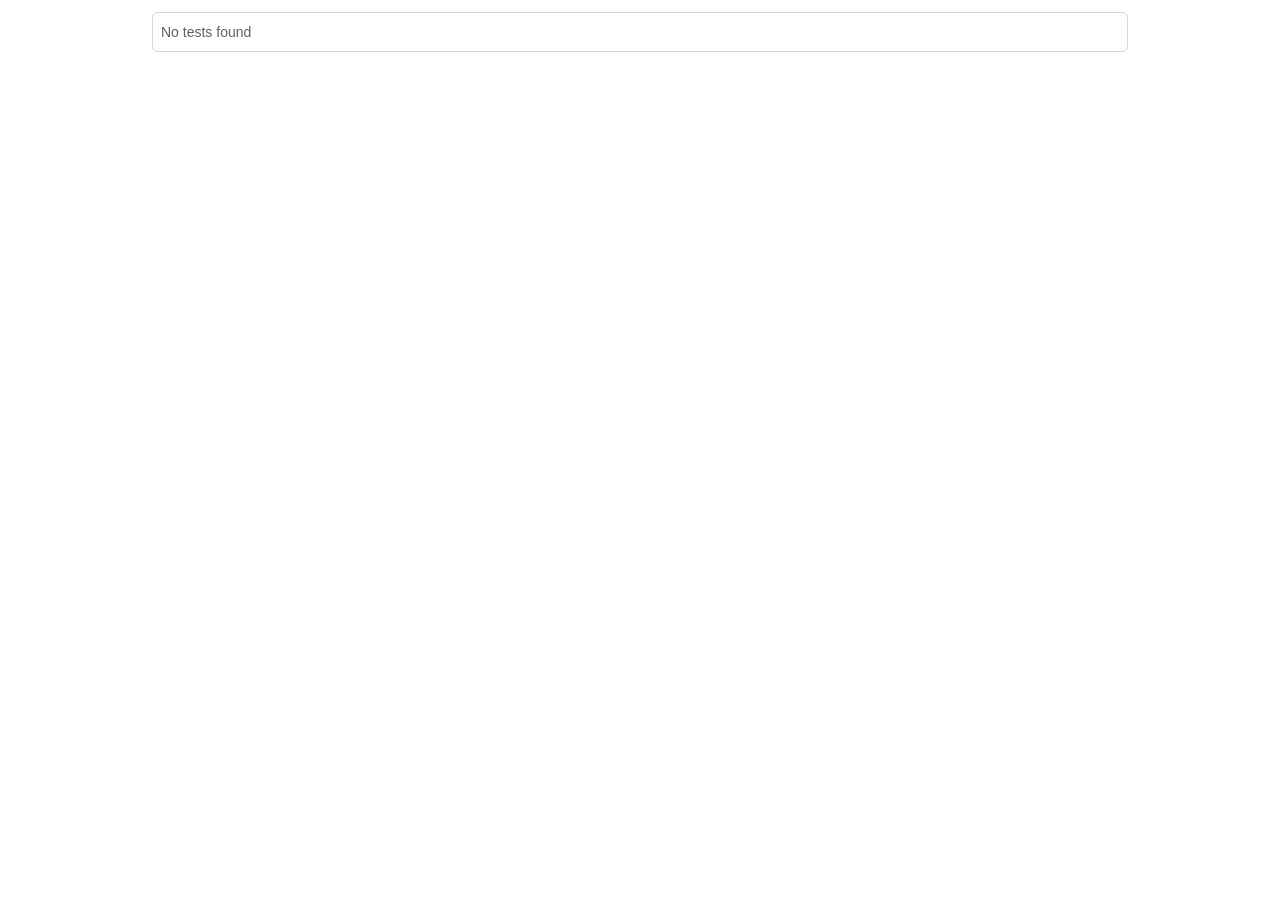
<file: node_modules/playwright-core/lib/vite/htmlReport/index.html>
<!DOCTYPE html>
<html style='scrollbar-gutter: stable both-edges;'>
  <head>
    <meta charset='UTF-8'>
    <meta name='color-scheme' content='dark light'>
    <meta name='viewport' content='width=device-width, initial-scale=1.0'>
    <title>Playwright Test Report</title>
    <script type="module" crossorigin src="./report.js"></script>
    <link rel="stylesheet" crossorigin href="./report.css">
  </head>
  <body>
    <div id='root'></div>
  </body>
</html>
</file>
<file: node_modules/playwright-core/lib/vite/htmlReport/report.css>
:root{--color-canvas-default-transparent:#fff0;--color-marketing-icon-primary:#218bff;--color-marketing-icon-secondary:#54aeff;--color-diff-blob-addition-num-text:#24292f;--color-diff-blob-addition-fg:#24292f;--color-diff-blob-addition-num-bg:#ccffd8;--color-diff-blob-addition-line-bg:#e6ffec;--color-diff-blob-addition-word-bg:#abf2bc;--color-diff-blob-deletion-num-text:#24292f;--color-diff-blob-deletion-fg:#24292f;--color-diff-blob-deletion-num-bg:#ffd7d5;--color-diff-blob-deletion-line-bg:#ffebe9;--color-diff-blob-deletion-word-bg:#ff818266;--color-diff-blob-hunk-num-bg:#54aeff66;--color-diff-blob-expander-icon:#57606a;--color-diff-blob-selected-line-highlight-mix-blend-mode:multiply;--color-diffstat-deletion-border:#1b1f2426;--color-diffstat-addition-border:#1b1f2426;--color-diffstat-addition-bg:#2da44e;--color-search-keyword-hl:#fff8c5;--color-prettylights-syntax-comment:#6e7781;--color-prettylights-syntax-constant:#0550ae;--color-prettylights-syntax-entity:#8250df;--color-prettylights-syntax-storage-modifier-import:#24292f;--color-prettylights-syntax-entity-tag:#116329;--color-prettylights-syntax-keyword:#cf222e;--color-prettylights-syntax-string:#0a3069;--color-prettylights-syntax-variable:#953800;--color-prettylights-syntax-brackethighlighter-unmatched:#82071e;--color-prettylights-syntax-invalid-illegal-text:#f6f8fa;--color-prettylights-syntax-invalid-illegal-bg:#82071e;--color-prettylights-syntax-carriage-return-text:#f6f8fa;--color-prettylights-syntax-carriage-return-bg:#cf222e;--color-prettylights-syntax-string-regexp:#116329;--color-prettylights-syntax-markup-list:#3b2300;--color-prettylights-syntax-markup-heading:#0550ae;--color-prettylights-syntax-markup-italic:#24292f;--color-prettylights-syntax-markup-bold:#24292f;--color-prettylights-syntax-markup-deleted-text:#82071e;--color-prettylights-syntax-markup-deleted-bg:#ffebe9;--color-prettylights-syntax-markup-inserted-text:#116329;--color-prettylights-syntax-markup-inserted-bg:#dafbe1;--color-prettylights-syntax-markup-changed-text:#953800;--color-prettylights-syntax-markup-changed-bg:#ffd8b5;--color-prettylights-syntax-markup-ignored-text:#eaeef2;--color-prettylights-syntax-markup-ignored-bg:#0550ae;--color-prettylights-syntax-meta-diff-range:#8250df;--color-prettylights-syntax-brackethighlighter-angle:#57606a;--color-prettylights-syntax-sublimelinter-gutter-mark:#8c959f;--color-prettylights-syntax-constant-other-reference-link:#0a3069;--color-codemirror-text:#24292f;--color-codemirror-bg:#fff;--color-codemirror-gutters-bg:#fff;--color-codemirror-guttermarker-text:#fff;--color-codemirror-guttermarker-subtle-text:#6e7781;--color-codemirror-linenumber-text:#57606a;--color-codemirror-cursor:#24292f;--color-codemirror-selection-bg:#54aeff66;--color-codemirror-activeline-bg:#eaeef280;--color-codemirror-matchingbracket-text:#24292f;--color-codemirror-lines-bg:#fff;--color-codemirror-syntax-comment:#24292f;--color-codemirror-syntax-constant:#0550ae;--color-codemirror-syntax-entity:#8250df;--color-codemirror-syntax-keyword:#cf222e;--color-codemirror-syntax-storage:#cf222e;--color-codemirror-syntax-string:#0a3069;--color-codemirror-syntax-support:#0550ae;--color-codemirror-syntax-variable:#953800;--color-checks-bg:#24292f;--color-checks-run-border-width:0px;--color-checks-container-border-width:0px;--color-checks-text-primary:#f6f8fa;--color-checks-text-secondary:#8c959f;--color-checks-text-link:#54aeff;--color-checks-btn-icon:#afb8c1;--color-checks-btn-hover-icon:#f6f8fa;--color-checks-btn-hover-bg:#ffffff20;--color-checks-input-text:#eaeef2;--color-checks-input-placeholder-text:#8c959f;--color-checks-input-focus-text:#8c959f;--color-checks-input-bg:#32383f;--color-checks-input-shadow:none;--color-checks-donut-error:#fa4549;--color-checks-donut-pending:#bf8700;--color-checks-donut-success:#2da44e;--color-checks-donut-neutral:#afb8c1;--color-checks-dropdown-text:#afb8c1;--color-checks-dropdown-bg:#32383f;--color-checks-dropdown-border:#424a53;--color-checks-dropdown-shadow:#1b1f244d;--color-checks-dropdown-hover-text:#f6f8fa;--color-checks-dropdown-hover-bg:#424a53;--color-checks-dropdown-btn-hover-text:#f6f8fa;--color-checks-dropdown-btn-hover-bg:#32383f;--color-checks-scrollbar-thumb-bg:#57606a;--color-checks-header-label-text:#d0d7de;--color-checks-header-label-open-text:#f6f8fa;--color-checks-header-border:#32383f;--color-checks-header-icon:#8c959f;--color-checks-line-text:#d0d7de;--color-checks-line-num-text:#8c959fbf;--color-checks-line-timestamp-text:#8c959f;--color-checks-line-hover-bg:#32383f;--color-checks-line-selected-bg:#218bff26;--color-checks-line-selected-num-text:#54aeff;--color-checks-line-dt-fm-text:#24292f;--color-checks-line-dt-fm-bg:#9a6700;--color-checks-gate-bg:#7d4e0026;--color-checks-gate-text:#d0d7de;--color-checks-gate-waiting-text:#afb8c1;--color-checks-step-header-open-bg:#32383f;--color-checks-step-error-text:#ff8182;--color-checks-step-warning-text:#d4a72c;--color-checks-logline-text:#8c959f;--color-checks-logline-num-text:#8c959fbf;--color-checks-logline-debug-text:#c297ff;--color-checks-logline-error-text:#d0d7de;--color-checks-logline-error-num-text:#ff8182;--color-checks-logline-error-bg:#a40e2626;--color-checks-logline-warning-text:#d0d7de;--color-checks-logline-warning-num-text:#d4a72c;--color-checks-logline-warning-bg:#7d4e0026;--color-checks-logline-command-text:#54aeff;--color-checks-logline-section-text:#4ac26b;--color-checks-ansi-black:#24292f;--color-checks-ansi-black-bright:#32383f;--color-checks-ansi-white:#d0d7de;--color-checks-ansi-white-bright:#d0d7de;--color-checks-ansi-gray:#8c959f;--color-checks-ansi-red:#ff8182;--color-checks-ansi-red-bright:#ffaba8;--color-checks-ansi-green:#4ac26b;--color-checks-ansi-green-bright:#6fdd8b;--color-checks-ansi-yellow:#d4a72c;--color-checks-ansi-yellow-bright:#eac54f;--color-checks-ansi-blue:#54aeff;--color-checks-ansi-blue-bright:#80ccff;--color-checks-ansi-magenta:#c297ff;--color-checks-ansi-magenta-bright:#d8b9ff;--color-checks-ansi-cyan:#76e3ea;--color-checks-ansi-cyan-bright:#b3f0ff;--color-project-header-bg:#24292f;--color-project-sidebar-bg:#fff;--color-project-gradient-in:#fff;--color-project-gradient-out:#fff0;--color-mktg-success:#249243;--color-mktg-info:#1377ea;--color-mktg-bg-shade-gradient-top:#1b1f2411;--color-mktg-bg-shade-gradient-bottom:#1b1f2400;--color-mktg-btn-bg-top:#617eef;--color-mktg-btn-bg-bottom:#4969ed;--color-mktg-btn-bg-overlay-top:#4968e4;--color-mktg-btn-bg-overlay-bottom:#3355e0;--color-mktg-btn-text:#fff;--color-mktg-btn-primary-bg-top:#34b759;--color-mktg-btn-primary-bg-bottom:#2ea44f;--color-mktg-btn-primary-bg-overlay-top:#279b42;--color-mktg-btn-primary-bg-overlay-bottom:#22863a;--color-mktg-btn-primary-text:#fff;--color-mktg-btn-enterprise-bg-top:#8670ff;--color-mktg-btn-enterprise-bg-bottom:#6f57ff;--color-mktg-btn-enterprise-bg-overlay-top:#7463de;--color-mktg-btn-enterprise-bg-overlay-bottom:#614eda;--color-mktg-btn-enterprise-text:#fff;--color-mktg-btn-outline-text:#4969ed;--color-mktg-btn-outline-border:#4969ed4d;--color-mktg-btn-outline-hover-text:#3355e0;--color-mktg-btn-outline-hover-border:#3355e080;--color-mktg-btn-outline-focus-border:#4969ed;--color-mktg-btn-outline-focus-border-inset:#4969ed80;--color-mktg-btn-dark-text:#fff;--color-mktg-btn-dark-border:#ffffff4d;--color-mktg-btn-dark-hover-text:#fff;--color-mktg-btn-dark-hover-border:#ffffff80;--color-mktg-btn-dark-focus-border:#fff;--color-mktg-btn-dark-focus-border-inset:#ffffff80;--color-avatar-bg:#fff;--color-avatar-border:#1b1f2426;--color-avatar-stack-fade:#afb8c1;--color-avatar-stack-fade-more:#d0d7de;--color-avatar-child-shadow:-2px -2px 0 #fffc;--color-topic-tag-border:#0000;--color-select-menu-backdrop-border:#0000;--color-select-menu-tap-highlight:#afb8c180;--color-select-menu-tap-focus-bg:#b6e3ff;--color-overlay-shadow:0 1px 3px #1b1f241f, 0 8px 24px #424a531f;--color-header-text:#ffffffb3;--color-header-bg:#24292f;--color-header-logo:#fff;--color-header-search-bg:#24292f;--color-header-search-border:#57606a;--color-sidenav-selected-bg:#fff;--color-menu-bg-active:#0000;--color-control-transparent-bg-hover:#818b981a;--color-input-disabled-bg:#afb8c133;--color-timeline-badge-bg:#eaeef2;--color-ansi-black:#24292f;--color-ansi-black-bright:#57606a;--color-ansi-white:#6e7781;--color-ansi-white-bright:#8c959f;--color-ansi-gray:#6e7781;--color-ansi-red:#cf222e;--color-ansi-red-bright:#a40e26;--color-ansi-green:#116329;--color-ansi-green-bright:#1a7f37;--color-ansi-yellow:#4d2d00;--color-ansi-yellow-bright:#633c01;--color-ansi-blue:#0969da;--color-ansi-blue-bright:#218bff;--color-ansi-magenta:#8250df;--color-ansi-magenta-bright:#a475f9;--color-ansi-cyan:#1b7c83;--color-ansi-cyan-bright:#3192aa;--color-btn-text:#24292f;--color-btn-bg:#f6f8fa;--color-btn-border:#1b1f2426;--color-btn-shadow:0 1px 0 #1b1f240a;--color-btn-inset-shadow:inset 0 1px 0 #ffffff40;--color-btn-hover-bg:#f3f4f6;--color-btn-hover-border:#1b1f2426;--color-btn-active-bg:#ebecf0;--color-btn-active-border:#1b1f2426;--color-btn-selected-bg:#eeeff2;--color-btn-focus-bg:#f6f8fa;--color-btn-focus-border:#1b1f2426;--color-btn-focus-shadow:0 0 0 3px #0969da4d;--color-btn-shadow-active:inset 0 .15em .3em #1b1f2426;--color-btn-shadow-input-focus:0 0 0 .2em #0969da4d;--color-btn-counter-bg:#1b1f2414;--color-btn-primary-text:#fff;--color-btn-primary-bg:#2da44e;--color-btn-primary-border:#1b1f2426;--color-btn-primary-shadow:0 1px 0 #1b1f241a;--color-btn-primary-inset-shadow:inset 0 1px 0 #ffffff08;--color-btn-primary-hover-bg:#2c974b;--color-btn-primary-hover-border:#1b1f2426;--color-btn-primary-selected-bg:#298e46;--color-btn-primary-selected-shadow:inset 0 1px 0 #002d1133;--color-btn-primary-disabled-text:#fffc;--color-btn-primary-disabled-bg:#94d3a2;--color-btn-primary-disabled-border:#1b1f2426;--color-btn-primary-focus-bg:#2da44e;--color-btn-primary-focus-border:#1b1f2426;--color-btn-primary-focus-shadow:0 0 0 3px #2da44e66;--color-btn-primary-icon:#fffc;--color-btn-primary-counter-bg:#fff3;--color-btn-outline-text:#0969da;--color-btn-outline-hover-text:#fff;--color-btn-outline-hover-bg:#0969da;--color-btn-outline-hover-border:#1b1f2426;--color-btn-outline-hover-shadow:0 1px 0 #1b1f241a;--color-btn-outline-hover-inset-shadow:inset 0 1px 0 #ffffff08;--color-btn-outline-hover-counter-bg:#fff3;--color-btn-outline-selected-text:#fff;--color-btn-outline-selected-bg:#0965ce;--color-btn-outline-selected-border:#1b1f2426;--color-btn-outline-selected-shadow:inset 0 1px 0 #00215533;--color-btn-outline-disabled-text:#0969da80;--color-btn-outline-disabled-bg:#f6f8fa;--color-btn-outline-disabled-counter-bg:#0969da0d;--color-btn-outline-focus-border:#1b1f2426;--color-btn-outline-focus-shadow:0 0 0 3px #0550ae66;--color-btn-outline-counter-bg:#0969da1a;--color-btn-danger-text:#cf222e;--color-btn-danger-hover-text:#fff;--color-btn-danger-hover-bg:#a40e26;--color-btn-danger-hover-border:#1b1f2426;--color-btn-danger-hover-shadow:0 1px 0 #1b1f241a;--color-btn-danger-hover-inset-shadow:inset 0 1px 0 #ffffff08;--color-btn-danger-hover-counter-bg:#fff3;--color-btn-danger-selected-text:#fff;--color-btn-danger-selected-bg:#c11f2a;--color-btn-danger-selected-border:#1b1f2426;--color-btn-danger-selected-shadow:inset 0 1px 0 #4c001433;--color-btn-danger-disabled-text:#cf222e80;--color-btn-danger-disabled-bg:#f6f8fa;--color-btn-danger-disabled-counter-bg:#cf222e0d;--color-btn-danger-focus-border:#1b1f2426;--color-btn-danger-focus-shadow:0 0 0 3px #a40e2666;--color-btn-danger-counter-bg:#cf222e1a;--color-btn-danger-icon:#cf222e;--color-btn-danger-hover-icon:#fff;--color-underlinenav-icon:#6e7781;--color-underlinenav-border-hover:#afb8c133;--color-fg-default:#24292f;--color-fg-muted:#57606a;--color-fg-subtle:#6e7781;--color-fg-on-emphasis:#fff;--color-canvas-default:#fff;--color-canvas-overlay:#fff;--color-canvas-inset:#f6f8fa;--color-canvas-subtle:#f6f8fa;--color-border-default:#d0d7de;--color-border-muted:#d8dee4;--color-border-subtle:#1b1f2426;--color-shadow-small:0 1px 0 #1b1f240a;--color-shadow-medium:0 3px 6px #8c959f26;--color-shadow-large:0 8px 24px #8c959f33;--color-shadow-extra-large:0 12px 28px #8c959f4d;--color-neutral-emphasis-plus:#24292f;--color-neutral-emphasis:#6e7781;--color-neutral-muted:#afb8c133;--color-neutral-subtle:#eaeef280;--color-accent-fg:#0969da;--color-accent-emphasis:#0969da;--color-accent-muted:#54aeff66;--color-accent-subtle:#ddf4ff;--color-success-fg:#1a7f37;--color-success-emphasis:#2da44e;--color-success-muted:#4ac26b66;--color-success-subtle:#dafbe1;--color-attention-fg:#9a6700;--color-attention-emphasis:#bf8700;--color-attention-muted:#d4a72c66;--color-attention-subtle:#fff8c5;--color-severe-fg:#bc4c00;--color-severe-emphasis:#bc4c00;--color-severe-muted:#fb8f4466;--color-severe-subtle:#fff1e5;--color-danger-fg:#cf222e;--color-danger-emphasis:#cf222e;--color-danger-muted:#ff818266;--color-danger-subtle:#ffebe9;--color-done-fg:#8250df;--color-done-emphasis:#8250df;--color-done-muted:#c297ff66;--color-done-subtle:#fbefff;--color-sponsors-fg:#bf3989;--color-sponsors-emphasis:#bf3989;--color-sponsors-muted:#ff80c866;--color-sponsors-subtle:#ffeff7;--color-primer-canvas-backdrop:#1b1f2480;--color-primer-canvas-sticky:#fffffff2;--color-primer-border-active:#fd8c73;--color-primer-border-contrast:#1b1f241a;--color-primer-shadow-highlight:inset 0 1px 0 #ffffff40;--color-primer-shadow-inset:inset 0 1px 0 #d0d7de33;--color-primer-shadow-focus:0 0 0 3px #0969da4d;--color-scale-black:#1b1f24;--color-scale-white:#fff;--color-scale-gray-0:#f6f8fa;--color-scale-gray-1:#eaeef2;--color-scale-gray-2:#d0d7de;--color-scale-gray-3:#afb8c1;--color-scale-gray-4:#8c959f;--color-scale-gray-5:#6e7781;--color-scale-gray-6:#57606a;--color-scale-gray-7:#424a53;--color-scale-gray-8:#32383f;--color-scale-gray-9:#24292f;--color-scale-blue-0:#ddf4ff;--color-scale-blue-1:#b6e3ff;--color-scale-blue-2:#80ccff;--color-scale-blue-3:#54aeff;--color-scale-blue-4:#218bff;--color-scale-blue-5:#0969da;--color-scale-blue-6:#0550ae;--color-scale-blue-7:#033d8b;--color-scale-blue-8:#0a3069;--color-scale-blue-9:#002155;--color-scale-green-0:#dafbe1;--color-scale-green-1:#aceebb;--color-scale-green-2:#6fdd8b;--color-scale-green-3:#4ac26b;--color-scale-green-4:#2da44e;--color-scale-green-5:#1a7f37;--color-scale-green-6:#116329;--color-scale-green-7:#044f1e;--color-scale-green-8:#003d16;--color-scale-green-9:#002d11;--color-scale-yellow-0:#fff8c5;--color-scale-yellow-1:#fae17d;--color-scale-yellow-2:#eac54f;--color-scale-yellow-3:#d4a72c;--color-scale-yellow-4:#bf8700;--color-scale-yellow-5:#9a6700;--color-scale-yellow-6:#7d4e00;--color-scale-yellow-7:#633c01;--color-scale-yellow-8:#4d2d00;--color-scale-yellow-9:#3b2300;--color-scale-orange-0:#fff1e5;--color-scale-orange-1:#ffd8b5;--color-scale-orange-2:#ffb77c;--color-scale-orange-3:#fb8f44;--color-scale-orange-4:#e16f24;--color-scale-orange-5:#bc4c00;--color-scale-orange-6:#953800;--color-scale-orange-7:#762c00;--color-scale-orange-8:#5c2200;--color-scale-orange-9:#471700;--color-scale-red-0:#ffebe9;--color-scale-red-1:#ffcecb;--color-scale-red-2:#ffaba8;--color-scale-red-3:#ff8182;--color-scale-red-4:#fa4549;--color-scale-red-5:#cf222e;--color-scale-red-6:#a40e26;--color-scale-red-7:#82071e;--color-scale-red-8:#660018;--color-scale-red-9:#4c0014;--color-scale-purple-0:#fbefff;--color-scale-purple-1:#ecd8ff;--color-scale-purple-2:#d8b9ff;--color-scale-purple-3:#c297ff;--color-scale-purple-4:#a475f9;--color-scale-purple-5:#8250df;--color-scale-purple-6:#6639ba;--color-scale-purple-7:#512a97;--color-scale-purple-8:#3e1f79;--color-scale-purple-9:#2e1461;--color-scale-pink-0:#ffeff7;--color-scale-pink-1:#ffd3eb;--color-scale-pink-2:#ffadda;--color-scale-pink-3:#ff80c8;--color-scale-pink-4:#e85aad;--color-scale-pink-5:#bf3989;--color-scale-pink-6:#99286e;--color-scale-pink-7:#772057;--color-scale-pink-8:#611347;--color-scale-pink-9:#4d0336;--color-scale-coral-0:#fff0eb;--color-scale-coral-1:#ffd6cc;--color-scale-coral-2:#ffb4a1;--color-scale-coral-3:#fd8c73;--color-scale-coral-4:#ec6547;--color-scale-coral-5:#c4432b;--color-scale-coral-6:#9e2f1c;--color-scale-coral-7:#801f0f;--color-scale-coral-8:#691105;--color-scale-coral-9:#510901}:root.dark-mode{--lightningcss-light: ;--lightningcss-dark:initial;color-scheme:dark;--color-canvas-default-transparent:#0d111700;--color-marketing-icon-primary:#79c0ff;--color-marketing-icon-secondary:#1f6feb;--color-diff-blob-addition-num-text:#c9d1d9;--color-diff-blob-addition-fg:#c9d1d9;--color-diff-blob-addition-num-bg:#3fb9504d;--color-diff-blob-addition-line-bg:#2ea04326;--color-diff-blob-addition-word-bg:#2ea04366;--color-diff-blob-deletion-num-text:#c9d1d9;--color-diff-blob-deletion-fg:#c9d1d9;--color-diff-blob-deletion-num-bg:#f851494d;--color-diff-blob-deletion-line-bg:#f8514926;--color-diff-blob-deletion-word-bg:#f8514966;--color-diff-blob-hunk-num-bg:#388bfd66;--color-diff-blob-expander-icon:#8b949e;--color-diff-blob-selected-line-highlight-mix-blend-mode:screen;--color-diffstat-deletion-border:#f0f6fc1a;--color-diffstat-addition-border:#f0f6fc1a;--color-diffstat-addition-bg:#3fb950;--color-search-keyword-hl:#d2992266;--color-prettylights-syntax-comment:#8b949e;--color-prettylights-syntax-constant:#79c0ff;--color-prettylights-syntax-entity:#d2a8ff;--color-prettylights-syntax-storage-modifier-import:#c9d1d9;--color-prettylights-syntax-entity-tag:#7ee787;--color-prettylights-syntax-keyword:#ff7b72;--color-prettylights-syntax-string:#a5d6ff;--color-prettylights-syntax-variable:#ffa657;--color-prettylights-syntax-brackethighlighter-unmatched:#f85149;--color-prettylights-syntax-invalid-illegal-text:#f0f6fc;--color-prettylights-syntax-invalid-illegal-bg:#8e1519;--color-prettylights-syntax-carriage-return-text:#f0f6fc;--color-prettylights-syntax-carriage-return-bg:#b62324;--color-prettylights-syntax-string-regexp:#7ee787;--color-prettylights-syntax-markup-list:#f2cc60;--color-prettylights-syntax-markup-heading:#1f6feb;--color-prettylights-syntax-markup-italic:#c9d1d9;--color-prettylights-syntax-markup-bold:#c9d1d9;--color-prettylights-syntax-markup-deleted-text:#ffdcd7;--color-prettylights-syntax-markup-deleted-bg:#67060c;--color-prettylights-syntax-markup-inserted-text:#aff5b4;--color-prettylights-syntax-markup-inserted-bg:#033a16;--color-prettylights-syntax-markup-changed-text:#ffdfb6;--color-prettylights-syntax-markup-changed-bg:#5a1e02;--color-prettylights-syntax-markup-ignored-text:#c9d1d9;--color-prettylights-syntax-markup-ignored-bg:#1158c7;--color-prettylights-syntax-meta-diff-range:#d2a8ff;--color-prettylights-syntax-brackethighlighter-angle:#8b949e;--color-prettylights-syntax-sublimelinter-gutter-mark:#484f58;--color-prettylights-syntax-constant-other-reference-link:#a5d6ff;--color-codemirror-text:#c9d1d9;--color-codemirror-bg:#0d1117;--color-codemirror-gutters-bg:#0d1117;--color-codemirror-guttermarker-text:#0d1117;--color-codemirror-guttermarker-subtle-text:#484f58;--color-codemirror-linenumber-text:#8b949e;--color-codemirror-cursor:#c9d1d9;--color-codemirror-selection-bg:#388bfd66;--color-codemirror-activeline-bg:#6e76811a;--color-codemirror-matchingbracket-text:#c9d1d9;--color-codemirror-lines-bg:#0d1117;--color-codemirror-syntax-comment:#8b949e;--color-codemirror-syntax-constant:#79c0ff;--color-codemirror-syntax-entity:#d2a8ff;--color-codemirror-syntax-keyword:#ff7b72;--color-codemirror-syntax-storage:#ff7b72;--color-codemirror-syntax-string:#a5d6ff;--color-codemirror-syntax-support:#79c0ff;--color-codemirror-syntax-variable:#ffa657;--color-checks-bg:#010409;--color-checks-run-border-width:1px;--color-checks-container-border-width:1px;--color-checks-text-primary:#c9d1d9;--color-checks-text-secondary:#8b949e;--color-checks-text-link:#58a6ff;--color-checks-btn-icon:#8b949e;--color-checks-btn-hover-icon:#c9d1d9;--color-checks-btn-hover-bg:#6e76811a;--color-checks-input-text:#8b949e;--color-checks-input-placeholder-text:#484f58;--color-checks-input-focus-text:#c9d1d9;--color-checks-input-bg:#161b22;--color-checks-input-shadow:none;--color-checks-donut-error:#f85149;--color-checks-donut-pending:#d29922;--color-checks-donut-success:#2ea043;--color-checks-donut-neutral:#8b949e;--color-checks-dropdown-text:#c9d1d9;--color-checks-dropdown-bg:#161b22;--color-checks-dropdown-border:#30363d;--color-checks-dropdown-shadow:#0104094d;--color-checks-dropdown-hover-text:#c9d1d9;--color-checks-dropdown-hover-bg:#6e76811a;--color-checks-dropdown-btn-hover-text:#c9d1d9;--color-checks-dropdown-btn-hover-bg:#6e76811a;--color-checks-scrollbar-thumb-bg:#6e768166;--color-checks-header-label-text:#8b949e;--color-checks-header-label-open-text:#c9d1d9;--color-checks-header-border:#21262d;--color-checks-header-icon:#8b949e;--color-checks-line-text:#8b949e;--color-checks-line-num-text:#484f58;--color-checks-line-timestamp-text:#484f58;--color-checks-line-hover-bg:#6e76811a;--color-checks-line-selected-bg:#388bfd26;--color-checks-line-selected-num-text:#58a6ff;--color-checks-line-dt-fm-text:#f0f6fc;--color-checks-line-dt-fm-bg:#9e6a03;--color-checks-gate-bg:#bb800926;--color-checks-gate-text:#8b949e;--color-checks-gate-waiting-text:#d29922;--color-checks-step-header-open-bg:#161b22;--color-checks-step-error-text:#f85149;--color-checks-step-warning-text:#d29922;--color-checks-logline-text:#8b949e;--color-checks-logline-num-text:#484f58;--color-checks-logline-debug-text:#a371f7;--color-checks-logline-error-text:#8b949e;--color-checks-logline-error-num-text:#484f58;--color-checks-logline-error-bg:#f8514926;--color-checks-logline-warning-text:#8b949e;--color-checks-logline-warning-num-text:#d29922;--color-checks-logline-warning-bg:#bb800926;--color-checks-logline-command-text:#58a6ff;--color-checks-logline-section-text:#3fb950;--color-checks-ansi-black:#0d1117;--color-checks-ansi-black-bright:#161b22;--color-checks-ansi-white:#b1bac4;--color-checks-ansi-white-bright:#b1bac4;--color-checks-ansi-gray:#6e7681;--color-checks-ansi-red:#ff7b72;--color-checks-ansi-red-bright:#ffa198;--color-checks-ansi-green:#3fb950;--color-checks-ansi-green-bright:#56d364;--color-checks-ansi-yellow:#d29922;--color-checks-ansi-yellow-bright:#e3b341;--color-checks-ansi-blue:#58a6ff;--color-checks-ansi-blue-bright:#79c0ff;--color-checks-ansi-magenta:#bc8cff;--color-checks-ansi-magenta-bright:#d2a8ff;--color-checks-ansi-cyan:#76e3ea;--color-checks-ansi-cyan-bright:#b3f0ff;--color-project-header-bg:#0d1117;--color-project-sidebar-bg:#161b22;--color-project-gradient-in:#161b22;--color-project-gradient-out:#161b2200;--color-mktg-success:#29933d;--color-mktg-info:#2a7bf3;--color-mktg-bg-shade-gradient-top:#01040911;--color-mktg-bg-shade-gradient-bottom:#01040900;--color-mktg-btn-bg-top:#617eef;--color-mktg-btn-bg-bottom:#4969ed;--color-mktg-btn-bg-overlay-top:#4968e4;--color-mktg-btn-bg-overlay-bottom:#3355e0;--color-mktg-btn-text:#f0f6fc;--color-mktg-btn-primary-bg-top:#34b759;--color-mktg-btn-primary-bg-bottom:#2ea44f;--color-mktg-btn-primary-bg-overlay-top:#279b42;--color-mktg-btn-primary-bg-overlay-bottom:#22863a;--color-mktg-btn-primary-text:#f0f6fc;--color-mktg-btn-enterprise-bg-top:#8670ff;--color-mktg-btn-enterprise-bg-bottom:#6f57ff;--color-mktg-btn-enterprise-bg-overlay-top:#7463de;--color-mktg-btn-enterprise-bg-overlay-bottom:#614eda;--color-mktg-btn-enterprise-text:#f0f6fc;--color-mktg-btn-outline-text:#f0f6fc;--color-mktg-btn-outline-border:#f0f6fc4d;--color-mktg-btn-outline-hover-text:#f0f6fc;--color-mktg-btn-outline-hover-border:#f0f6fc80;--color-mktg-btn-outline-focus-border:#f0f6fc;--color-mktg-btn-outline-focus-border-inset:#f0f6fc80;--color-mktg-btn-dark-text:#f0f6fc;--color-mktg-btn-dark-border:#f0f6fc4d;--color-mktg-btn-dark-hover-text:#f0f6fc;--color-mktg-btn-dark-hover-border:#f0f6fc80;--color-mktg-btn-dark-focus-border:#f0f6fc;--color-mktg-btn-dark-focus-border-inset:#f0f6fc80;--color-avatar-bg:#f0f6fc1a;--color-avatar-border:#f0f6fc1a;--color-avatar-stack-fade:#30363d;--color-avatar-stack-fade-more:#21262d;--color-avatar-child-shadow:-2px -2px 0 #0d1117;--color-topic-tag-border:#0000;--color-select-menu-backdrop-border:#484f58;--color-select-menu-tap-highlight:#30363d80;--color-select-menu-tap-focus-bg:#0c2d6b;--color-overlay-shadow:0 0 0 1px #30363d, 0 16px 32px #010409d9;--color-header-text:#f0f6fcb3;--color-header-bg:#161b22;--color-header-logo:#f0f6fc;--color-header-search-bg:#0d1117;--color-header-search-border:#30363d;--color-sidenav-selected-bg:#21262d;--color-menu-bg-active:#161b22;--color-control-transparent-bg-hover:#656c7633;--color-input-disabled-bg:#6e768100;--color-timeline-badge-bg:#21262d;--color-ansi-black:#484f58;--color-ansi-black-bright:#6e7681;--color-ansi-white:#b1bac4;--color-ansi-white-bright:#f0f6fc;--color-ansi-gray:#6e7681;--color-ansi-red:#ff7b72;--color-ansi-red-bright:#ffa198;--color-ansi-green:#3fb950;--color-ansi-green-bright:#56d364;--color-ansi-yellow:#d29922;--color-ansi-yellow-bright:#e3b341;--color-ansi-blue:#58a6ff;--color-ansi-blue-bright:#79c0ff;--color-ansi-magenta:#bc8cff;--color-ansi-magenta-bright:#d2a8ff;--color-ansi-cyan:#39c5cf;--color-ansi-cyan-bright:#56d4dd;--color-btn-text:#c9d1d9;--color-btn-bg:#21262d;--color-btn-border:#f0f6fc1a;--color-btn-shadow:0 0 transparent;--color-btn-inset-shadow:0 0 transparent;--color-btn-hover-bg:#30363d;--color-btn-hover-border:#8b949e;--color-btn-active-bg:#282e33;--color-btn-active-border:#6e7681;--color-btn-selected-bg:#161b22;--color-btn-focus-bg:#21262d;--color-btn-focus-border:#8b949e;--color-btn-focus-shadow:0 0 0 3px #8b949e4d;--color-btn-shadow-active:inset 0 .15em .3em #01040926;--color-btn-shadow-input-focus:0 0 0 .2em #1f6feb4d;--color-btn-counter-bg:#30363d;--color-btn-primary-text:#fff;--color-btn-primary-bg:#238636;--color-btn-primary-border:#f0f6fc1a;--color-btn-primary-shadow:0 0 transparent;--color-btn-primary-inset-shadow:0 0 transparent;--color-btn-primary-hover-bg:#2ea043;--color-btn-primary-hover-border:#f0f6fc1a;--color-btn-primary-selected-bg:#238636;--color-btn-primary-selected-shadow:0 0 transparent;--color-btn-primary-disabled-text:#f0f6fc80;--color-btn-primary-disabled-bg:#23863699;--color-btn-primary-disabled-border:#f0f6fc1a;--color-btn-primary-focus-bg:#238636;--color-btn-primary-focus-border:#f0f6fc1a;--color-btn-primary-focus-shadow:0 0 0 3px #2ea44f66;--color-btn-primary-icon:#f0f6fc;--color-btn-primary-counter-bg:#f0f6fc33;--color-btn-outline-text:#58a6ff;--color-btn-outline-hover-text:#58a6ff;--color-btn-outline-hover-bg:#30363d;--color-btn-outline-hover-border:#f0f6fc1a;--color-btn-outline-hover-shadow:0 1px 0 #0104091a;--color-btn-outline-hover-inset-shadow:inset 0 1px 0 #f0f6fc08;--color-btn-outline-hover-counter-bg:#f0f6fc33;--color-btn-outline-selected-text:#f0f6fc;--color-btn-outline-selected-bg:#0d419d;--color-btn-outline-selected-border:#f0f6fc1a;--color-btn-outline-selected-shadow:0 0 transparent;--color-btn-outline-disabled-text:#58a6ff80;--color-btn-outline-disabled-bg:#0d1117;--color-btn-outline-disabled-counter-bg:#1f6feb0d;--color-btn-outline-focus-border:#f0f6fc1a;--color-btn-outline-focus-shadow:0 0 0 3px #1158c766;--color-btn-outline-counter-bg:#1f6feb1a;--color-btn-danger-text:#f85149;--color-btn-danger-hover-text:#f0f6fc;--color-btn-danger-hover-bg:#da3633;--color-btn-danger-hover-border:#f85149;--color-btn-danger-hover-shadow:0 0 transparent;--color-btn-danger-hover-inset-shadow:0 0 transparent;--color-btn-danger-hover-icon:#f0f6fc;--color-btn-danger-hover-counter-bg:#fff3;--color-btn-danger-selected-text:#fff;--color-btn-danger-selected-bg:#b62324;--color-btn-danger-selected-border:#ff7b72;--color-btn-danger-selected-shadow:0 0 transparent;--color-btn-danger-disabled-text:#f8514980;--color-btn-danger-disabled-bg:#0d1117;--color-btn-danger-disabled-counter-bg:#da36330d;--color-btn-danger-focus-border:#f85149;--color-btn-danger-focus-shadow:0 0 0 3px #f8514966;--color-btn-danger-counter-bg:#da36331a;--color-btn-danger-icon:#f85149;--color-underlinenav-icon:#484f58;--color-underlinenav-border-hover:#6e768166;--color-fg-default:#c9d1d9;--color-fg-muted:#8b949e;--color-fg-subtle:#484f58;--color-fg-on-emphasis:#f0f6fc;--color-canvas-default:#0d1117;--color-canvas-overlay:#161b22;--color-canvas-inset:#010409;--color-canvas-subtle:#161b22;--color-border-default:#30363d;--color-border-muted:#21262d;--color-border-subtle:#f0f6fc1a;--color-shadow-small:0 0 transparent;--color-shadow-medium:0 3px 6px #010409;--color-shadow-large:0 8px 24px #010409;--color-shadow-extra-large:0 12px 48px #010409;--color-neutral-emphasis-plus:#6e7681;--color-neutral-emphasis:#6e7681;--color-neutral-muted:#6e768166;--color-neutral-subtle:#6e76811a;--color-accent-fg:#58a6ff;--color-accent-emphasis:#1f6feb;--color-accent-muted:#388bfd66;--color-accent-subtle:#388bfd26;--color-success-fg:#3fb950;--color-success-emphasis:#238636;--color-success-muted:#2ea04366;--color-success-subtle:#2ea04326;--color-attention-fg:#d29922;--color-attention-emphasis:#9e6a03;--color-attention-muted:#bb800966;--color-attention-subtle:#bb800926;--color-severe-fg:#db6d28;--color-severe-emphasis:#bd561d;--color-severe-muted:#db6d2866;--color-severe-subtle:#db6d2826;--color-danger-fg:#f85149;--color-danger-emphasis:#da3633;--color-danger-muted:#f8514966;--color-danger-subtle:#f8514926;--color-done-fg:#a371f7;--color-done-emphasis:#8957e5;--color-done-muted:#a371f766;--color-done-subtle:#a371f726;--color-sponsors-fg:#db61a2;--color-sponsors-emphasis:#bf4b8a;--color-sponsors-muted:#db61a266;--color-sponsors-subtle:#db61a226;--color-primer-canvas-backdrop:#010409cc;--color-primer-canvas-sticky:#0d1117f2;--color-primer-border-active:#f78166;--color-primer-border-contrast:#f0f6fc33;--color-primer-shadow-highlight:0 0 transparent;--color-primer-shadow-inset:0 0 transparent;--color-primer-shadow-focus:0 0 0 3px #0c2d6b;--color-scale-black:#010409;--color-scale-white:#f0f6fc;--color-scale-gray-0:#f0f6fc;--color-scale-gray-1:#c9d1d9;--color-scale-gray-2:#b1bac4;--color-scale-gray-3:#8b949e;--color-scale-gray-4:#6e7681;--color-scale-gray-5:#484f58;--color-scale-gray-6:#30363d;--color-scale-gray-7:#21262d;--color-scale-gray-8:#161b22;--color-scale-gray-9:#0d1117;--color-scale-blue-0:#cae8ff;--color-scale-blue-1:#a5d6ff;--color-scale-blue-2:#79c0ff;--color-scale-blue-3:#58a6ff;--color-scale-blue-4:#388bfd;--color-scale-blue-5:#1f6feb;--color-scale-blue-6:#1158c7;--color-scale-blue-7:#0d419d;--color-scale-blue-8:#0c2d6b;--color-scale-blue-9:#051d4d;--color-scale-green-0:#aff5b4;--color-scale-green-1:#7ee787;--color-scale-green-2:#56d364;--color-scale-green-3:#3fb950;--color-scale-green-4:#2ea043;--color-scale-green-5:#238636;--color-scale-green-6:#196c2e;--color-scale-green-7:#0f5323;--color-scale-green-8:#033a16;--color-scale-green-9:#04260f;--color-scale-yellow-0:#f8e3a1;--color-scale-yellow-1:#f2cc60;--color-scale-yellow-2:#e3b341;--color-scale-yellow-3:#d29922;--color-scale-yellow-4:#bb8009;--color-scale-yellow-5:#9e6a03;--color-scale-yellow-6:#845306;--color-scale-yellow-7:#693e00;--color-scale-yellow-8:#4b2900;--color-scale-yellow-9:#341a00;--color-scale-orange-0:#ffdfb6;--color-scale-orange-1:#ffc680;--color-scale-orange-2:#ffa657;--color-scale-orange-3:#f0883e;--color-scale-orange-4:#db6d28;--color-scale-orange-5:#bd561d;--color-scale-orange-6:#9b4215;--color-scale-orange-7:#762d0a;--color-scale-orange-8:#5a1e02;--color-scale-orange-9:#3d1300;--color-scale-red-0:#ffdcd7;--color-scale-red-1:#ffc1ba;--color-scale-red-2:#ffa198;--color-scale-red-3:#ff7b72;--color-scale-red-4:#f85149;--color-scale-red-5:#da3633;--color-scale-red-6:#b62324;--color-scale-red-7:#8e1519;--color-scale-red-8:#67060c;--color-scale-red-9:#490202;--color-scale-purple-0:#eddeff;--color-scale-purple-1:#e2c5ff;--color-scale-purple-2:#d2a8ff;--color-scale-purple-3:#bc8cff;--color-scale-purple-4:#a371f7;--color-scale-purple-5:#8957e5;--color-scale-purple-6:#6e40c9;--color-scale-purple-7:#553098;--color-scale-purple-8:#3c1e70;--color-scale-purple-9:#271052;--color-scale-pink-0:#ffdaec;--color-scale-pink-1:#ffbedd;--color-scale-pink-2:#ff9bce;--color-scale-pink-3:#f778ba;--color-scale-pink-4:#db61a2;--color-scale-pink-5:#bf4b8a;--color-scale-pink-6:#9e3670;--color-scale-pink-7:#7d2457;--color-scale-pink-8:#5e103e;--color-scale-pink-9:#42062a;--color-scale-coral-0:#ffddd2;--color-scale-coral-1:#ffc2b2;--color-scale-coral-2:#ffa28b;--color-scale-coral-3:#f78166;--color-scale-coral-4:#ea6045;--color-scale-coral-5:#cf462d;--color-scale-coral-6:#ac3220;--color-scale-coral-7:#872012;--color-scale-coral-8:#640d04;--color-scale-coral-9:#460701}:root{--box-shadow:#0002 0px 1.6px 3.6px 0px, #0000001c 0px .3px .9px 0px;--box-shadow-thick:#0000001a 0px 1.8px 1.9px, #00000026 0px 6.1px 6.3px, #0000001a 0px -2px 4px, #00000026 0px -6.1px 12px, #00000040 0px 6px 12px}*{box-sizing:border-box;min-width:0;min-height:0}svg{fill:currentColor}.vbox{flex-direction:column;flex:auto;display:flex;position:relative}.hbox{flex:auto;display:flex;position:relative}.hidden{visibility:hidden}.d-flex{display:flex!important}.d-inline{display:inline!important}.m-1{margin:4px}.m-2{margin:8px}.m-3{margin:16px}.m-4{margin:24px}.m-5{margin:32px}.mx-1{margin:0 4px}.mx-2{margin:0 8px}.mx-3{margin:0 16px}.mx-4{margin:0 24px}.mx-5{margin:0 32px}.my-1{margin:4px 0}.my-2{margin:8px 0}.my-3{margin:16px 0}.my-4{margin:24px 0}.my-5{margin:32px 0}.mt-1{margin-top:4px}.mt-2{margin-top:8px}.mt-3{margin-top:16px}.mt-4{margin-top:24px}.mt-5{margin-top:32px}.mr-1{margin-right:4px}.mr-2{margin-right:8px}.mr-3{margin-right:16px}.mr-4{margin-right:24px}.mr-5{margin-right:32px}.mb-1{margin-bottom:4px}.mb-2{margin-bottom:8px}.mb-3{margin-bottom:16px}.mb-4{margin-bottom:24px}.mb-5{margin-bottom:32px}.ml-1{margin-left:4px}.ml-2{margin-left:8px}.ml-3{margin-left:16px}.ml-4{margin-left:24px}.ml-5{margin-left:32px}.p-1{padding:4px}.p-2{padding:8px}.p-3{padding:16px}.p-4{padding:24px}.p-5{padding:32px}.px-1{padding:0 4px}.px-2{padding:0 8px}.px-3{padding:0 16px}.px-4{padding:0 24px}.px-5{padding:0 32px}.py-1{padding:4px 0}.py-2{padding:8px 0}.py-3{padding:16px 0}.py-4{padding:24px 0}.py-5{padding:32px 0}.pt-1{padding-top:4px}.pt-2{padding-top:8px}.pt-3{padding-top:16px}.pt-4{padding-top:24px}.pt-5{padding-top:32px}.pr-1{padding-right:4px}.pr-2{padding-right:8px}.pr-3{padding-right:16px}.pr-4{padding-right:24px}.pr-5{padding-right:32px}.pb-1{padding-bottom:4px}.pb-2{padding-bottom:8px}.pb-3{padding-bottom:16px}.pb-4{padding-bottom:24px}.pb-5{padding-bottom:32px}.pl-1{padding-left:4px}.pl-2{padding-left:8px}.pl-3{padding-left:16px}.pl-4{padding-left:24px}.pl-5{padding-left:32px}.no-wrap{white-space:nowrap!important}.float-left{float:left!important}article,aside,details,figcaption,figure,footer,header,main,menu,nav,section{display:block}.form-control,.form-select{color:var(--color-fg-default);vertical-align:middle;background-color:var(--color-canvas-default);border:1px solid var(--color-border-default);box-shadow:var(--color-primer-shadow-inset);background-position:right 8px center;background-repeat:no-repeat;border-radius:6px;outline:none;padding:5px 12px;font-size:14px;line-height:20px}.input-contrast{background-color:var(--color-canvas-inset)}.subnav-search{flex:auto;display:flex;position:relative}.subnav-search-input{color:var(--color-fg-muted);flex:auto;padding-left:32px}.subnav-search-icon{color:var(--color-fg-muted);text-align:center;pointer-events:none;display:block;position:absolute;top:9px;left:8px}.subnav-search-context+.subnav-search{margin-left:-1px}.subnav-item{float:left;color:var(--color-fg-default);border:1px solid var(--color-border-default);-webkit-user-select:none;user-select:none;flex:none;padding:5px 8px;font-weight:500;line-height:20px;position:relative}.subnav-item:hover{background-color:var(--color-canvas-subtle)}.subnav-item[aria-selected=true]{background:var(--color-control-transparent-bg-hover)}.subnav-item:first-child{border-top-left-radius:6px;border-bottom-left-radius:6px}.subnav-item:last-child{border-top-right-radius:6px;border-bottom-right-radius:6px}.subnav-item+.subnav-item{margin-left:-1px}.subnav-item .octicon,.subnav-item-label{margin-right:8px}.counter{min-width:20px;color:var(--color-fg-default);text-align:center;background-color:var(--color-neutral-muted);border:1px solid #0000;border-radius:2em;padding:0 6px;font-size:12px;font-weight:500;line-height:18px;display:inline-block}.color-icon-success{color:var(--color-success-fg)!important}.color-text-danger{color:var(--color-danger-fg)!important}.color-text-warning{color:var(--color-checks-step-warning-text)!important}.color-fg-muted{color:var(--color-fg-muted)!important}.octicon{vertical-align:text-bottom;fill:currentColor;flex:none;margin-right:7px;display:inline-block;overflow:visible!important}.button{border:1px solid var(--color-btn-border);height:24px;color:var(--color-btn-text);background:var(--color-btn-bg);cursor:pointer;border-radius:4px;outline:none;flex:none;justify-content:center;align-items:center;padding:4px;display:inline-flex}.button:not(:disabled):hover{border-color:var(--color-btn-hover-border);background-color:var(--color-btn-hover-bg)}input[type=checkbox]{outline:var(--color-focus-border);height:24px}dialog{background-color:var(--color-canvas-subtle);border:1px solid var(--color-border-default);border-radius:6px;padding:6px}.subnav-item .octicon.octicon-settings{margin-right:0}.subnav-item .octicon.octicon-clock{margin-right:0;color:var(--color-fg-default)!important}@media only screen and (width<=600px){.subnav-item,.form-control{border-radius:0!important}.subnav-item{border:none}.subnav-search-input{border-left:0;border-right:0}}.header-view-status-container{float:right}.header-view{padding:12px 8px 0}.header-view div{flex-wrap:wrap;flex-shrink:0}.header-superheader{color:var(--color-fg-muted)}.header-title{flex:none;font-size:32px;font-weight:400;line-height:1.25}.header-setting-theme{margin-left:22px;display:grid}@media only screen and (width<=600px){.header-view{padding:0}.header-view div{flex-shrink:1}.header-view-status-container{float:none;overflow:hidden;margin:0 0 10px!important}.header-view-status-container .subnav-search-input{border-left:none;border-right:none}.header-title,.header-superheader{margin:0 8px}}.copy-icon{width:24px;height:24px;color:var(--color-fg-muted);cursor:pointer;background:0 0;border:none;border-radius:4px;outline:none;flex:none;justify-content:center;align-items:center;padding:4px;display:inline-flex}.copy-icon svg{margin:0}.copy-icon:not(:disabled):hover{background-color:var(--color-border-default)}.copy-button-container{visibility:hidden;vertical-align:bottom;margin-left:8px;display:inline-flex}.copy-value-container:hover .copy-button-container{visibility:visible}.attachment-body{white-space:pre-wrap;background-color:var(--color-canvas-subtle);margin-left:24px;padding:8px;font-family:monospace;line-height:normal;position:relative}.attachment-body .copy-icon{position:absolute;top:5px;right:5px}.attachment-flash{animation:2s attachmentflash-bg}@keyframes attachmentflash-bg{0%{background:var(--color-attention-subtle)}to{background:0 0}}.link-badge{-webkit-user-select:none;user-select:none;background-color:#0000;border-color:#0000;flex:none}.link-badge-dim span{color:var(--color-fg-muted)}.link-badge:hover{cursor:pointer}.link-badge svg{fill:var(--color-fg-default)}.link-badge-dim svg,.link-badge-dim:hover svg{fill:var(--color-fg-muted)}.fullwidth-link{text-align:left;width:100%}.fullwidth-link:hover{background-color:var(--color-canvas-subtle)}.trace-link{margin-right:3px}.trace-link-separator{color:var(--color-fg-muted);-webkit-user-select:none;user-select:none}.expandable-summary{cursor:pointer;white-space:nowrap;padding-left:4px;list-style:none}.label{background-color:var(--color-scale-gray-4);color:#fff;cursor:pointer;border:1px solid #0000;border-radius:2em;flex:none;margin:0 10px;padding:0 8px;font-size:12px;font-weight:600;line-height:18px;display:inline-block}.label-anchor{color:var(--color-fg-default);text-decoration:none}:root.light-mode .label-color-0{background-color:var(--color-scale-blue-0);color:var(--color-scale-blue-6);border:1px solid var(--color-scale-blue-4)}:root.light-mode .label-color-1{background-color:var(--color-scale-yellow-0);color:var(--color-scale-yellow-6);border:1px solid var(--color-scale-yellow-4)}:root.light-mode .label-color-2{background-color:var(--color-scale-purple-0);color:var(--color-scale-purple-6);border:1px solid var(--color-scale-purple-4)}:root.light-mode .label-color-3{background-color:var(--color-scale-pink-0);color:var(--color-scale-pink-6);border:1px solid var(--color-scale-pink-4)}:root.light-mode .label-color-4{background-color:var(--color-scale-coral-0);color:var(--color-scale-coral-6);border:1px solid var(--color-scale-coral-4)}:root.light-mode .label-color-5{background-color:var(--color-scale-orange-0);color:var(--color-scale-orange-6);border:1px solid var(--color-scale-orange-4)}:root.dark-mode .label-color-0{background-color:var(--color-scale-blue-9);color:var(--color-scale-blue-2);border:1px solid var(--color-scale-blue-4)}:root.dark-mode .label-color-1{background-color:var(--color-scale-yellow-9);color:var(--color-scale-yellow-2);border:1px solid var(--color-scale-yellow-4)}:root.dark-mode .label-color-2{background-color:var(--color-scale-purple-9);color:var(--color-scale-purple-2);border:1px solid var(--color-scale-purple-4)}:root.dark-mode .label-color-3{background-color:var(--color-scale-pink-9);color:var(--color-scale-pink-2);border:1px solid var(--color-scale-pink-4)}:root.dark-mode .label-color-4{background-color:var(--color-scale-coral-9);color:var(--color-scale-coral-2);border:1px solid var(--color-scale-coral-4)}:root.dark-mode .label-color-5{background-color:var(--color-scale-orange-9);color:var(--color-scale-orange-2);border:1px solid var(--color-scale-orange-4)}.label-row .label{margin:0}.label-row .label:not(:first-child){margin-left:6px}html,body{overscroll-behavior-x:none;width:100%;height:100%;margin:0;padding:0}body{width:100%;max-width:1024px;margin:0 auto;overflow:auto}.test-file-test:not(:first-child){border-top:1px solid var(--color-border-default)}@media only screen and (width<=600px){.htmlreport{padding:0!important}}.tabbed-pane{flex:auto;display:flex;overflow:hidden}.tabbed-pane-tab-strip{z-index:2;width:100%;color:var(--color-fg-default);flex:none;align-items:center;min-width:70px;height:48px;padding-right:10px;font-size:14px;line-height:32px;display:flex;box-shadow:inset 0 -1px 0 var(--color-border-muted)!important}.tabbed-pane-tab-strip:focus{outline:none}.tabbed-pane-tab-element{cursor:pointer;-webkit-user-select:none;user-select:none;color:inherit;font:inherit;background:0 0;border:none;border-bottom:2px solid #0000;outline:none;flex:none;justify-content:center;align-items:center;height:100%;margin-right:4px;padding:4px 8px 0;display:flex}.tabbed-pane-tab-element:focus-visible{outline:1px solid var(--color-accent-fg);outline-offset:-1px}.tabbed-pane-tab-label{white-space:pre;text-overflow:ellipsis;border-radius:6px;max-width:250px;height:30px;padding:0 8px;display:inline-block;overflow:hidden}.tabbed-pane-tab-label:hover{background-color:var(--color-control-transparent-bg-hover)}.tabbed-pane-tab-element.selected{-webkit-text-stroke:.5px currentColor;border-bottom-color:#666}.chip-header{border:1px solid var(--color-border-default);background-color:var(--color-canvas-subtle);white-space:nowrap;text-overflow:ellipsis;-webkit-user-select:none;user-select:none;border-bottom:none;border-top-left-radius:6px;border-top-right-radius:6px;margin-top:12px;padding:0 8px;font-weight:600;line-height:38px;overflow:hidden}.chip-header-allow-selection{-webkit-user-select:text;user-select:text}.chip-header.expanded-false{border:1px solid var(--color-border-default);border-radius:6px}.chip-header.expanded-false,.chip-header.expanded-true{cursor:pointer}.chip-body{border:1px solid var(--color-border-default);border-bottom-right-radius:6px;border-bottom-left-radius:6px;margin-bottom:12px;padding:16px;overflow:hidden}.chip-body-no-insets{padding:0}.chip-footer{border-top:1px solid var(--color-border-default)}@media only screen and (width<=600px){.chip-header{border-left:none;border-right:none;border-radius:0}.chip-body{border-left:none;border-right:none;border-radius:0;padding:8px}.chip-body-no-insets{padding:0}}.test-case-column{border-radius:6px;margin-bottom:24px}.test-case-column .tab-element.selected{border-bottom-color:var(--color-primer-border-active);font-weight:600}.test-case-column .tab-element{color:var(--color-fg-default);border:none;border-bottom:2px solid #0000}.test-case-column .tab-element:hover{color:var(--color-fg-default)}.test-case-location,.test-case-duration{flex:none;align-items:center;padding:0 8px 8px}.selected .test-case-run-duration{-webkit-text-stroke:0}.test-case-run-duration{color:var(--color-fg-muted);padding-left:8px}.header-view .test-case-path{flex:0 auto;align-items:center;padding-right:8px}.test-case-annotation{white-space:pre-wrap;flex:none;align-items:center;padding:0 8px;line-height:24px}@media only screen and (width<=600px){.test-case-column{border-radius:0!important;margin:0!important}}.tree-item{flex-direction:column;min-width:0;line-height:38px;display:flex;overflow:hidden}.tree-item-title{cursor:pointer;text-overflow:ellipsis;align-items:center;min-width:0;display:flex;overflow:hidden}.tree-item-body{min-height:18px}.yellow-flash{animation:2s yellowflash-bg}@keyframes yellowflash-bg{0%{background:var(--color-attention-subtle)}to{background:0 0}}:root{--vscode-font-family:system-ui, "Ubuntu", "Droid Sans", sans-serif;--vscode-font-weight:normal;--vscode-font-size:13px;--vscode-editor-font-family:"Droid Sans Mono", "monospace", monospace;--vscode-editor-font-weight:normal;--vscode-editor-font-size:14px;--vscode-foreground:#616161;--vscode-disabledForeground:#61616180;--vscode-errorForeground:#a1260d;--vscode-descriptionForeground:#717171;--vscode-icon-foreground:#424242;--vscode-focusBorder:#0090f1;--vscode-textSeparator-foreground:#0000002e;--vscode-textLink-foreground:#006ab1;--vscode-textLink-activeForeground:#006ab1;--vscode-textPreformat-foreground:#a31515;--vscode-textBlockQuote-background:#7f7f7f1a;--vscode-textBlockQuote-border:#007acc80;--vscode-textCodeBlock-background:#dcdcdc66;--vscode-widget-shadow:#00000029;--vscode-input-background:#fff;--vscode-input-foreground:#616161;--vscode-inputOption-activeBorder:#007acc;--vscode-inputOption-hoverBackground:#b8b8b84f;--vscode-inputOption-activeBackground:#0090f133;--vscode-inputOption-activeForeground:#000;--vscode-input-placeholderForeground:#767676;--vscode-inputValidation-infoBackground:#d6ecf2;--vscode-inputValidation-infoBorder:#007acc;--vscode-inputValidation-warningBackground:#f6f5d2;--vscode-inputValidation-warningBorder:#b89500;--vscode-inputValidation-errorBackground:#f2dede;--vscode-inputValidation-errorBorder:#be1100;--vscode-dropdown-background:#fff;--vscode-dropdown-border:#cecece;--vscode-checkbox-background:#fff;--vscode-checkbox-border:#cecece;--vscode-button-foreground:#fff;--vscode-button-separator:#fff6;--vscode-button-background:#007acc;--vscode-button-hoverBackground:#0062a3;--vscode-button-secondaryForeground:#fff;--vscode-button-secondaryBackground:#5f6a79;--vscode-button-secondaryHoverBackground:#4c5561;--vscode-badge-background:#c4c4c4;--vscode-badge-foreground:#333;--vscode-scrollbar-shadow:#ddd;--vscode-scrollbarSlider-background:#64646466;--vscode-scrollbarSlider-hoverBackground:#646464b3;--vscode-scrollbarSlider-activeBackground:#0009;--vscode-progressBar-background:#0e70c0;--vscode-editorError-foreground:#e51400;--vscode-editorWarning-foreground:#bf8803;--vscode-editorInfo-foreground:#1a85ff;--vscode-editorHint-foreground:#6c6c6c;--vscode-sash-hoverBorder:#0090f1;--vscode-editor-background:#fff;--vscode-editor-foreground:#000;--vscode-editorStickyScroll-background:#fff;--vscode-editorStickyScrollHover-background:#f0f0f0;--vscode-editorWidget-background:#f3f3f3;--vscode-editorWidget-foreground:#616161;--vscode-editorWidget-border:#c8c8c8;--vscode-quickInput-background:#f3f3f3;--vscode-quickInput-foreground:#616161;--vscode-quickInputTitle-background:#0000000f;--vscode-pickerGroup-foreground:#0066bf;--vscode-pickerGroup-border:#cccedb;--vscode-keybindingLabel-background:#ddd6;--vscode-keybindingLabel-foreground:#555;--vscode-keybindingLabel-border:#ccc6;--vscode-keybindingLabel-bottomBorder:#bbb6;--vscode-editor-selectionBackground:#add6ff;--vscode-editor-inactiveSelectionBackground:#e5ebf1;--vscode-editor-selectionHighlightBackground:#add6ff80;--vscode-editor-findMatchBackground:#a8ac94;--vscode-editor-findMatchHighlightBackground:#ea5c0054;--vscode-editor-findRangeHighlightBackground:#b4b4b44d;--vscode-searchEditor-findMatchBackground:#ea5c0038;--vscode-editor-hoverHighlightBackground:#add6ff26;--vscode-editorHoverWidget-background:#f3f3f3;--vscode-editorHoverWidget-foreground:#616161;--vscode-editorHoverWidget-border:#c8c8c8;--vscode-editorHoverWidget-statusBarBackground:#e7e7e7;--vscode-editorLink-activeForeground:#00f;--vscode-editorInlayHint-foreground:#333c;--vscode-editorInlayHint-background:#c4c4c44d;--vscode-editorInlayHint-typeForeground:#333c;--vscode-editorInlayHint-typeBackground:#c4c4c44d;--vscode-editorInlayHint-parameterForeground:#333c;--vscode-editorInlayHint-parameterBackground:#c4c4c44d;--vscode-editorLightBulb-foreground:#ddb100;--vscode-editorLightBulbAutoFix-foreground:#007acc;--vscode-diffEditor-insertedTextBackground:#9ccc2c66;--vscode-diffEditor-removedTextBackground:#ff00004d;--vscode-diffEditor-insertedLineBackground:#9bb95533;--vscode-diffEditor-removedLineBackground:#f003;--vscode-diffEditor-diagonalFill:#2223;--vscode-list-focusOutline:#0090f1;--vscode-list-focusAndSelectionOutline:#90c2f9;--vscode-list-activeSelectionBackground:#0060c0;--vscode-list-activeSelectionForeground:#fff;--vscode-list-activeSelectionIconForeground:#fff;--vscode-list-inactiveSelectionBackground:#e4e6f1;--vscode-list-hoverBackground:#e8e8e8;--vscode-list-dropBackground:#d6ebff;--vscode-list-highlightForeground:#0066bf;--vscode-list-focusHighlightForeground:#bbe7ff;--vscode-list-invalidItemForeground:#b89500;--vscode-list-errorForeground:#b01011;--vscode-list-warningForeground:#855f00;--vscode-listFilterWidget-background:#f3f3f3;--vscode-listFilterWidget-outline:#0000;--vscode-listFilterWidget-noMatchesOutline:#be1100;--vscode-listFilterWidget-shadow:#00000029;--vscode-list-filterMatchBackground:#ea5c0054;--vscode-tree-indentGuidesStroke:#a9a9a9;--vscode-tree-tableColumnsBorder:#61616121;--vscode-tree-tableOddRowsBackground:#6161610a;--vscode-list-deemphasizedForeground:#8e8e90;--vscode-quickInputList-focusForeground:#fff;--vscode-quickInputList-focusIconForeground:#fff;--vscode-quickInputList-focusBackground:#0060c0;--vscode-menu-foreground:#616161;--vscode-menu-background:#fff;--vscode-menu-selectionForeground:#fff;--vscode-menu-selectionBackground:#0060c0;--vscode-menu-separatorBackground:#d4d4d4;--vscode-toolbar-hoverBackground:#b8b8b84f;--vscode-toolbar-activeBackground:#a6a6a64f;--vscode-editor-snippetTabstopHighlightBackground:#0a326433;--vscode-editor-snippetFinalTabstopHighlightBorder:#0a326480;--vscode-breadcrumb-foreground:#616161cc;--vscode-breadcrumb-background:#fff;--vscode-breadcrumb-focusForeground:#4e4e4e;--vscode-breadcrumb-activeSelectionForeground:#4e4e4e;--vscode-breadcrumbPicker-background:#f3f3f3;--vscode-merge-currentHeaderBackground:#40c8ae80;--vscode-merge-currentContentBackground:#40c8ae33;--vscode-merge-incomingHeaderBackground:#40a6ff80;--vscode-merge-incomingContentBackground:#40a6ff33;--vscode-merge-commonHeaderBackground:#60606066;--vscode-merge-commonContentBackground:#60606029;--vscode-editorOverviewRuler-currentContentForeground:#40c8ae80;--vscode-editorOverviewRuler-incomingContentForeground:#40a6ff80;--vscode-editorOverviewRuler-commonContentForeground:#60606066;--vscode-editorOverviewRuler-findMatchForeground:#d186167d;--vscode-editorOverviewRuler-selectionHighlightForeground:#a0a0a0cc;--vscode-minimap-findMatchHighlight:#d18616;--vscode-minimap-selectionOccurrenceHighlight:#c9c9c9;--vscode-minimap-selectionHighlight:#add6ff;--vscode-minimap-errorHighlight:#ff1212b3;--vscode-minimap-warningHighlight:#bf8803;--vscode-minimap-foregroundOpacity:#000;--vscode-minimapSlider-background:#64646433;--vscode-minimapSlider-hoverBackground:#64646459;--vscode-minimapSlider-activeBackground:#0000004d;--vscode-problemsErrorIcon-foreground:#e51400;--vscode-problemsWarningIcon-foreground:#bf8803;--vscode-problemsInfoIcon-foreground:#1a85ff;--vscode-charts-foreground:#616161;--vscode-charts-lines:#61616180;--vscode-charts-red:#e51400;--vscode-charts-blue:#1a85ff;--vscode-charts-yellow:#bf8803;--vscode-charts-orange:#d18616;--vscode-charts-green:#388a34;--vscode-charts-purple:#652d90;--vscode-editor-lineHighlightBorder:#eee;--vscode-editor-rangeHighlightBackground:#fdff0033;--vscode-editor-symbolHighlightBackground:#ea5c0054;--vscode-editorCursor-foreground:#000;--vscode-editorWhitespace-foreground:#3333;--vscode-editorIndentGuide-background:#d3d3d3;--vscode-editorIndentGuide-activeBackground:#939393;--vscode-editorLineNumber-foreground:#237893;--vscode-editorActiveLineNumber-foreground:#0b216f;--vscode-editorLineNumber-activeForeground:#0b216f;--vscode-editorRuler-foreground:#d3d3d3;--vscode-editorCodeLens-foreground:#919191;--vscode-editorBracketMatch-background:#0064001a;--vscode-editorBracketMatch-border:#b9b9b9;--vscode-editorOverviewRuler-border:#7f7f7f4d;--vscode-editorGutter-background:#fff;--vscode-editorUnnecessaryCode-opacity:#00000078;--vscode-editorGhostText-foreground:#00000078;--vscode-editorOverviewRuler-rangeHighlightForeground:#007acc99;--vscode-editorOverviewRuler-errorForeground:#ff1212b3;--vscode-editorOverviewRuler-warningForeground:#bf8803;--vscode-editorOverviewRuler-infoForeground:#1a85ff;--vscode-editorBracketHighlight-foreground1:#0431fa;--vscode-editorBracketHighlight-foreground2:#319331;--vscode-editorBracketHighlight-foreground3:#7b3814;--vscode-editorBracketHighlight-foreground4:#0000;--vscode-editorBracketHighlight-foreground5:#0000;--vscode-editorBracketHighlight-foreground6:#0000;--vscode-editorBracketHighlight-unexpectedBracket\.foreground:#ff1212cc;--vscode-editorBracketPairGuide-background1:#0000;--vscode-editorBracketPairGuide-background2:#0000;--vscode-editorBracketPairGuide-background3:#0000;--vscode-editorBracketPairGuide-background4:#0000;--vscode-editorBracketPairGuide-background5:#0000;--vscode-editorBracketPairGuide-background6:#0000;--vscode-editorBracketPairGuide-activeBackground1:#0000;--vscode-editorBracketPairGuide-activeBackground2:#0000;--vscode-editorBracketPairGuide-activeBackground3:#0000;--vscode-editorBracketPairGuide-activeBackground4:#0000;--vscode-editorBracketPairGuide-activeBackground5:#0000;--vscode-editorBracketPairGuide-activeBackground6:#0000;--vscode-editorUnicodeHighlight-border:#cea33d;--vscode-editorUnicodeHighlight-background:#cea33d14;--vscode-symbolIcon-arrayForeground:#616161;--vscode-symbolIcon-booleanForeground:#616161;--vscode-symbolIcon-classForeground:#d67e00;--vscode-symbolIcon-colorForeground:#616161;--vscode-symbolIcon-constantForeground:#616161;--vscode-symbolIcon-constructorForeground:#652d90;--vscode-symbolIcon-enumeratorForeground:#d67e00;--vscode-symbolIcon-enumeratorMemberForeground:#007acc;--vscode-symbolIcon-eventForeground:#d67e00;--vscode-symbolIcon-fieldForeground:#007acc;--vscode-symbolIcon-fileForeground:#616161;--vscode-symbolIcon-folderForeground:#616161;--vscode-symbolIcon-functionForeground:#652d90;--vscode-symbolIcon-interfaceForeground:#007acc;--vscode-symbolIcon-keyForeground:#616161;--vscode-symbolIcon-keywordForeground:#616161;--vscode-symbolIcon-methodForeground:#652d90;--vscode-symbolIcon-moduleForeground:#616161;--vscode-symbolIcon-namespaceForeground:#616161;--vscode-symbolIcon-nullForeground:#616161;--vscode-symbolIcon-numberForeground:#616161;--vscode-symbolIcon-objectForeground:#616161;--vscode-symbolIcon-operatorForeground:#616161;--vscode-symbolIcon-packageForeground:#616161;--vscode-symbolIcon-propertyForeground:#616161;--vscode-symbolIcon-referenceForeground:#616161;--vscode-symbolIcon-snippetForeground:#616161;--vscode-symbolIcon-stringForeground:#616161;--vscode-symbolIcon-structForeground:#616161;--vscode-symbolIcon-textForeground:#616161;--vscode-symbolIcon-typeParameterForeground:#616161;--vscode-symbolIcon-unitForeground:#616161;--vscode-symbolIcon-variableForeground:#007acc;--vscode-editorHoverWidget-highlightForeground:#0066bf;--vscode-editorOverviewRuler-bracketMatchForeground:#a0a0a0;--vscode-editor-foldBackground:#add6ff4d;--vscode-editorGutter-foldingControlForeground:#424242;--vscode-editor-linkedEditingBackground:#ff00004d;--vscode-editor-wordHighlightBackground:#57575740;--vscode-editor-wordHighlightStrongBackground:#0e639c40;--vscode-editorOverviewRuler-wordHighlightForeground:#a0a0a0cc;--vscode-editorOverviewRuler-wordHighlightStrongForeground:#c0a0c0cc;--vscode-peekViewTitle-background:#1a85ff1a;--vscode-peekViewTitleLabel-foreground:#000;--vscode-peekViewTitleDescription-foreground:#616161;--vscode-peekView-border:#1a85ff;--vscode-peekViewResult-background:#f3f3f3;--vscode-peekViewResult-lineForeground:#646465;--vscode-peekViewResult-fileForeground:#1e1e1e;--vscode-peekViewResult-selectionBackground:#39f3;--vscode-peekViewResult-selectionForeground:#6c6c6c;--vscode-peekViewEditor-background:#f2f8fc;--vscode-peekViewEditorGutter-background:#f2f8fc;--vscode-peekViewResult-matchHighlightBackground:#ea5c004d;--vscode-peekViewEditor-matchHighlightBackground:#f5d802de;--vscode-editorMarkerNavigationError-background:#e51400;--vscode-editorMarkerNavigationError-headerBackground:#e514001a;--vscode-editorMarkerNavigationWarning-background:#bf8803;--vscode-editorMarkerNavigationWarning-headerBackground:#bf88031a;--vscode-editorMarkerNavigationInfo-background:#1a85ff;--vscode-editorMarkerNavigationInfo-headerBackground:#1a85ff1a;--vscode-editorMarkerNavigation-background:#fff;--vscode-editorSuggestWidget-background:#f3f3f3;--vscode-editorSuggestWidget-border:#c8c8c8;--vscode-editorSuggestWidget-foreground:#000;--vscode-editorSuggestWidget-selectedForeground:#fff;--vscode-editorSuggestWidget-selectedIconForeground:#fff;--vscode-editorSuggestWidget-selectedBackground:#0060c0;--vscode-editorSuggestWidget-highlightForeground:#0066bf;--vscode-editorSuggestWidget-focusHighlightForeground:#bbe7ff;--vscode-editorSuggestWidgetStatus-foreground:#00000080;--vscode-tab-activeBackground:#fff;--vscode-tab-unfocusedActiveBackground:#fff;--vscode-tab-inactiveBackground:#ececec;--vscode-tab-unfocusedInactiveBackground:#ececec;--vscode-tab-activeForeground:#333;--vscode-tab-inactiveForeground:#333333b3;--vscode-tab-unfocusedActiveForeground:#333333b3;--vscode-tab-unfocusedInactiveForeground:#33333359;--vscode-tab-border:#f3f3f3;--vscode-tab-lastPinnedBorder:#61616130;--vscode-tab-activeModifiedBorder:#3ae;--vscode-tab-inactiveModifiedBorder:#33aaee80;--vscode-tab-unfocusedActiveModifiedBorder:#33aaeeb3;--vscode-tab-unfocusedInactiveModifiedBorder:#33aaee40;--vscode-editorPane-background:#fff;--vscode-editorGroupHeader-tabsBackground:#f3f3f3;--vscode-editorGroupHeader-noTabsBackground:#fff;--vscode-editorGroup-border:#e7e7e7;--vscode-editorGroup-dropBackground:#2677cb2e;--vscode-editorGroup-dropIntoPromptForeground:#616161;--vscode-editorGroup-dropIntoPromptBackground:#f3f3f3;--vscode-sideBySideEditor-horizontalBorder:#e7e7e7;--vscode-sideBySideEditor-verticalBorder:#e7e7e7;--vscode-panel-background:#fff;--vscode-panel-border:#80808059;--vscode-panelTitle-activeForeground:#424242;--vscode-panelTitle-inactiveForeground:#424242bf;--vscode-panelTitle-activeBorder:#424242;--vscode-panelInput-border:#ddd;--vscode-panel-dropBorder:#424242;--vscode-panelSection-dropBackground:#2677cb2e;--vscode-panelSectionHeader-background:#80808033;--vscode-panelSection-border:#80808059;--vscode-banner-background:#004386;--vscode-banner-foreground:#fff;--vscode-banner-iconForeground:#1a85ff;--vscode-statusBar-foreground:#fff;--vscode-statusBar-noFolderForeground:#fff;--vscode-statusBar-background:#007acc;--vscode-statusBar-noFolderBackground:#68217a;--vscode-statusBar-focusBorder:#fff;--vscode-statusBarItem-activeBackground:#ffffff2e;--vscode-statusBarItem-focusBorder:#fff;--vscode-statusBarItem-hoverBackground:#ffffff1f;--vscode-statusBarItem-compactHoverBackground:#fff3;--vscode-statusBarItem-prominentForeground:#fff;--vscode-statusBarItem-prominentBackground:#00000080;--vscode-statusBarItem-prominentHoverBackground:#0000004d;--vscode-statusBarItem-errorBackground:#c72e0f;--vscode-statusBarItem-errorForeground:#fff;--vscode-statusBarItem-warningBackground:#725102;--vscode-statusBarItem-warningForeground:#fff;--vscode-activityBar-background:#2c2c2c;--vscode-activityBar-foreground:#fff;--vscode-activityBar-inactiveForeground:#fff6;--vscode-activityBar-activeBorder:#fff;--vscode-activityBar-dropBorder:#fff;--vscode-activityBarBadge-background:#007acc;--vscode-activityBarBadge-foreground:#fff;--vscode-statusBarItem-remoteBackground:#16825d;--vscode-statusBarItem-remoteForeground:#fff;--vscode-extensionBadge-remoteBackground:#007acc;--vscode-extensionBadge-remoteForeground:#fff;--vscode-sideBar-background:#f3f3f3;--vscode-sideBarTitle-foreground:#6f6f6f;--vscode-sideBar-dropBackground:#2677cb2e;--vscode-sideBarSectionHeader-background:#0000;--vscode-sideBarSectionHeader-border:#61616130;--vscode-titleBar-activeForeground:#333;--vscode-titleBar-inactiveForeground:#3339;--vscode-titleBar-activeBackground:#ddd;--vscode-titleBar-inactiveBackground:#ddd9;--vscode-menubar-selectionForeground:#333;--vscode-menubar-selectionBackground:#b8b8b84f;--vscode-notifications-foreground:#616161;--vscode-notifications-background:#f3f3f3;--vscode-notificationLink-foreground:#006ab1;--vscode-notificationCenterHeader-background:#e7e7e7;--vscode-notifications-border:#e7e7e7;--vscode-notificationsErrorIcon-foreground:#e51400;--vscode-notificationsWarningIcon-foreground:#bf8803;--vscode-notificationsInfoIcon-foreground:#1a85ff;--vscode-commandCenter-foreground:#333;--vscode-commandCenter-activeForeground:#333;--vscode-commandCenter-activeBackground:#b8b8b84f;--vscode-commandCenter-border:#80808059;--vscode-editorCommentsWidget-resolvedBorder:#61616180;--vscode-editorCommentsWidget-unresolvedBorder:#1a85ff;--vscode-editorCommentsWidget-rangeBackground:#1a85ff1a;--vscode-editorCommentsWidget-rangeBorder:#1a85ff66;--vscode-editorCommentsWidget-rangeActiveBackground:#1a85ff1a;--vscode-editorCommentsWidget-rangeActiveBorder:#1a85ff66;--vscode-editorGutter-commentRangeForeground:#d5d8e9;--vscode-debugToolBar-background:#f3f3f3;--vscode-debugIcon-startForeground:#388a34;--vscode-editor-stackFrameHighlightBackground:#ffff6673;--vscode-editor-focusedStackFrameHighlightBackground:#cee7ce73;--vscode-mergeEditor-change\.background:#9bb95533;--vscode-mergeEditor-change\.word\.background:#9ccc2c66;--vscode-mergeEditor-conflict\.unhandledUnfocused\.border:#ffa6007a;--vscode-mergeEditor-conflict\.unhandledFocused\.border:#ffa600;--vscode-mergeEditor-conflict\.handledUnfocused\.border:#8686864a;--vscode-mergeEditor-conflict\.handledFocused\.border:#c1c1c1cc;--vscode-mergeEditor-conflict\.handled\.minimapOverViewRuler:#adaca8ed;--vscode-mergeEditor-conflict\.unhandled\.minimapOverViewRuler:#fcba03;--vscode-mergeEditor-conflictingLines\.background:#ffea0047;--vscode-settings-headerForeground:#444;--vscode-settings-modifiedItemIndicator:#66afe0;--vscode-settings-headerBorder:#80808059;--vscode-settings-sashBorder:#80808059;--vscode-settings-dropdownBackground:#fff;--vscode-settings-dropdownBorder:#cecece;--vscode-settings-dropdownListBorder:#c8c8c8;--vscode-settings-checkboxBackground:#fff;--vscode-settings-checkboxBorder:#cecece;--vscode-settings-textInputBackground:#fff;--vscode-settings-textInputForeground:#616161;--vscode-settings-textInputBorder:#cecece;--vscode-settings-numberInputBackground:#fff;--vscode-settings-numberInputForeground:#616161;--vscode-settings-numberInputBorder:#cecece;--vscode-settings-focusedRowBackground:#e8e8e899;--vscode-settings-rowHoverBackground:#e8e8e84d;--vscode-settings-focusedRowBorder:#0000001f;--vscode-terminal-foreground:#333;--vscode-terminal-selectionBackground:#add6ff;--vscode-terminal-inactiveSelectionBackground:#e5ebf1;--vscode-terminalCommandDecoration-defaultBackground:#00000040;--vscode-terminalCommandDecoration-successBackground:#2090d3;--vscode-terminalCommandDecoration-errorBackground:#e51400;--vscode-terminalOverviewRuler-cursorForeground:#a0a0a0cc;--vscode-terminal-border:#80808059;--vscode-terminal-findMatchBackground:#a8ac94;--vscode-terminal-findMatchHighlightBackground:#ea5c0054;--vscode-terminalOverviewRuler-findMatchForeground:#d186167d;--vscode-terminal-dropBackground:#2677cb2e;--vscode-testing-iconFailed:#f14c4c;--vscode-testing-iconErrored:#f14c4c;--vscode-testing-iconPassed:#73c991;--vscode-testing-runAction:#73c991;--vscode-testing-iconQueued:#cca700;--vscode-testing-iconUnset:#848484;--vscode-testing-iconSkipped:#848484;--vscode-testing-peekBorder:#e51400;--vscode-testing-peekHeaderBackground:#e514001a;--vscode-testing-message\.error\.decorationForeground:#e51400;--vscode-testing-message\.error\.lineBackground:#f003;--vscode-testing-message\.info\.decorationForeground:#00000080;--vscode-welcomePage-tileBackground:#f3f3f3;--vscode-welcomePage-tileHoverBackground:#dbdbdb;--vscode-welcomePage-tileShadow:#00000029;--vscode-welcomePage-progress\.background:#fff;--vscode-welcomePage-progress\.foreground:#006ab1;--vscode-debugExceptionWidget-border:#a31515;--vscode-debugExceptionWidget-background:#f1dfde;--vscode-ports-iconRunningProcessForeground:#369432;--vscode-statusBar-debuggingBackground:#c63;--vscode-statusBar-debuggingForeground:#fff;--vscode-editor-inlineValuesForeground:#00000080;--vscode-editor-inlineValuesBackground:#ffc80033;--vscode-editorGutter-modifiedBackground:#2090d3;--vscode-editorGutter-addedBackground:#48985d;--vscode-editorGutter-deletedBackground:#e51400;--vscode-minimapGutter-modifiedBackground:#2090d3;--vscode-minimapGutter-addedBackground:#48985d;--vscode-minimapGutter-deletedBackground:#e51400;--vscode-editorOverviewRuler-modifiedForeground:#2090d399;--vscode-editorOverviewRuler-addedForeground:#48985d99;--vscode-editorOverviewRuler-deletedForeground:#e5140099;--vscode-debugIcon-breakpointForeground:#e51400;--vscode-debugIcon-breakpointDisabledForeground:#848484;--vscode-debugIcon-breakpointUnverifiedForeground:#848484;--vscode-debugIcon-breakpointCurrentStackframeForeground:#be8700;--vscode-debugIcon-breakpointStackframeForeground:#89d185;--vscode-notebook-cellBorderColor:#e8e8e8;--vscode-notebook-focusedEditorBorder:#0090f1;--vscode-notebookStatusSuccessIcon-foreground:#388a34;--vscode-notebookStatusErrorIcon-foreground:#a1260d;--vscode-notebookStatusRunningIcon-foreground:#616161;--vscode-notebook-cellToolbarSeparator:#80808059;--vscode-notebook-selectedCellBackground:#c8ddf14f;--vscode-notebook-selectedCellBorder:#e8e8e8;--vscode-notebook-focusedCellBorder:#0090f1;--vscode-notebook-inactiveFocusedCellBorder:#e8e8e8;--vscode-notebook-cellStatusBarItemHoverBackground:#00000014;--vscode-notebook-cellInsertionIndicator:#0090f1;--vscode-notebookScrollbarSlider-background:#64646466;--vscode-notebookScrollbarSlider-hoverBackground:#646464b3;--vscode-notebookScrollbarSlider-activeBackground:#0009;--vscode-notebook-symbolHighlightBackground:#fdff0033;--vscode-notebook-cellEditorBackground:#f3f3f3;--vscode-notebook-editorBackground:#fff;--vscode-keybindingTable-headerBackground:#6161610a;--vscode-keybindingTable-rowsBackground:#6161610a;--vscode-scm-providerBorder:#c8c8c8;--vscode-searchEditor-textInputBorder:#cecece;--vscode-debugTokenExpression-name:#9b46b0;--vscode-debugTokenExpression-value:#6c6c6ccc;--vscode-debugTokenExpression-string:#a31515;--vscode-debugTokenExpression-boolean:#00f;--vscode-debugTokenExpression-number:#098658;--vscode-debugTokenExpression-error:#e51400;--vscode-debugView-exceptionLabelForeground:#fff;--vscode-debugView-exceptionLabelBackground:#a31515;--vscode-debugView-stateLabelForeground:#616161;--vscode-debugView-stateLabelBackground:#88888845;--vscode-debugView-valueChangedHighlight:#569cd6;--vscode-debugConsole-infoForeground:#1a85ff;--vscode-debugConsole-warningForeground:#bf8803;--vscode-debugConsole-errorForeground:#a1260d;--vscode-debugConsole-sourceForeground:#616161;--vscode-debugConsoleInputIcon-foreground:#616161;--vscode-debugIcon-pauseForeground:#007acc;--vscode-debugIcon-stopForeground:#a1260d;--vscode-debugIcon-disconnectForeground:#a1260d;--vscode-debugIcon-restartForeground:#388a34;--vscode-debugIcon-stepOverForeground:#007acc;--vscode-debugIcon-stepIntoForeground:#007acc;--vscode-debugIcon-stepOutForeground:#007acc;--vscode-debugIcon-continueForeground:#007acc;--vscode-debugIcon-stepBackForeground:#007acc;--vscode-extensionButton-prominentBackground:#007acc;--vscode-extensionButton-prominentForeground:#fff;--vscode-extensionButton-prominentHoverBackground:#0062a3;--vscode-extensionIcon-starForeground:#df6100;--vscode-extensionIcon-verifiedForeground:#006ab1;--vscode-extensionIcon-preReleaseForeground:#1d9271;--vscode-extensionIcon-sponsorForeground:#b51e78;--vscode-terminal-ansiBlack:#000;--vscode-terminal-ansiRed:#cd3131;--vscode-terminal-ansiGreen:#00bc00;--vscode-terminal-ansiYellow:#949800;--vscode-terminal-ansiBlue:#0451a5;--vscode-terminal-ansiMagenta:#bc05bc;--vscode-terminal-ansiCyan:#0598bc;--vscode-terminal-ansiWhite:#555;--vscode-terminal-ansiBrightBlack:#666;--vscode-terminal-ansiBrightRed:#cd3131;--vscode-terminal-ansiBrightGreen:#14ce14;--vscode-terminal-ansiBrightYellow:#b5ba00;--vscode-terminal-ansiBrightBlue:#0451a5;--vscode-terminal-ansiBrightMagenta:#bc05bc;--vscode-terminal-ansiBrightCyan:#0598bc;--vscode-terminal-ansiBrightWhite:#a5a5a5;--vscode-interactive-activeCodeBorder:#1a85ff;--vscode-interactive-inactiveCodeBorder:#e4e6f1;--vscode-gitDecoration-addedResourceForeground:#587c0c;--vscode-gitDecoration-modifiedResourceForeground:#895503;--vscode-gitDecoration-deletedResourceForeground:#ad0707;--vscode-gitDecoration-renamedResourceForeground:#007100;--vscode-gitDecoration-untrackedResourceForeground:#007100;--vscode-gitDecoration-ignoredResourceForeground:#8e8e90;--vscode-gitDecoration-stageModifiedResourceForeground:#895503;--vscode-gitDecoration-stageDeletedResourceForeground:#ad0707;--vscode-gitDecoration-conflictingResourceForeground:#ad0707;--vscode-gitDecoration-submoduleResourceForeground:#1258a7}:root.light-mode{--lightningcss-light:initial;--lightningcss-dark: ;color-scheme:light}:root.dark-mode{--lightningcss-light: ;--lightningcss-dark:initial;color-scheme:dark;--vscode-font-family:system-ui, "Ubuntu", "Droid Sans", sans-serif;--vscode-font-weight:normal;--vscode-font-size:13px;--vscode-editor-font-family:"Droid Sans Mono", "monospace", monospace;--vscode-editor-font-weight:normal;--vscode-editor-font-size:14px;--vscode-foreground:#ccc;--vscode-disabledForeground:#cccccc80;--vscode-errorForeground:#f48771;--vscode-descriptionForeground:#ccccccb3;--vscode-icon-foreground:#c5c5c5;--vscode-focusBorder:#007fd4;--vscode-textSeparator-foreground:#ffffff2e;--vscode-textLink-foreground:#3794ff;--vscode-textLink-activeForeground:#3794ff;--vscode-textPreformat-foreground:#d7ba7d;--vscode-textBlockQuote-background:#7f7f7f1a;--vscode-textBlockQuote-border:#007acc80;--vscode-textCodeBlock-background:#0a0a0a66;--vscode-widget-shadow:#0000005c;--vscode-input-background:#3c3c3c;--vscode-input-foreground:#ccc;--vscode-inputOption-activeBorder:#007acc;--vscode-inputOption-hoverBackground:#5a5d5e80;--vscode-inputOption-activeBackground:#007fd466;--vscode-inputOption-activeForeground:#fff;--vscode-input-placeholderForeground:#a6a6a6;--vscode-inputValidation-infoBackground:#063b49;--vscode-inputValidation-infoBorder:#007acc;--vscode-inputValidation-warningBackground:#352a05;--vscode-inputValidation-warningBorder:#b89500;--vscode-inputValidation-errorBackground:#5a1d1d;--vscode-inputValidation-errorBorder:#be1100;--vscode-dropdown-background:#3c3c3c;--vscode-dropdown-foreground:#f0f0f0;--vscode-dropdown-border:#3c3c3c;--vscode-checkbox-background:#3c3c3c;--vscode-checkbox-foreground:#f0f0f0;--vscode-checkbox-border:#3c3c3c;--vscode-button-foreground:#fff;--vscode-button-separator:#fff6;--vscode-button-background:#0e639c;--vscode-button-hoverBackground:#17b;--vscode-button-secondaryForeground:#fff;--vscode-button-secondaryBackground:#3a3d41;--vscode-button-secondaryHoverBackground:#45494e;--vscode-badge-background:#4d4d4d;--vscode-badge-foreground:#fff;--vscode-scrollbar-shadow:#000;--vscode-scrollbarSlider-background:#79797966;--vscode-scrollbarSlider-hoverBackground:#646464b3;--vscode-scrollbarSlider-activeBackground:#bfbfbf66;--vscode-progressBar-background:#0e70c0;--vscode-editorError-foreground:#f14c4c;--vscode-editorWarning-foreground:#cca700;--vscode-editorInfo-foreground:#3794ff;--vscode-editorHint-foreground:#eeeeeeb3;--vscode-sash-hoverBorder:#007fd4;--vscode-editor-background:#1e1e1e;--vscode-editor-foreground:#d4d4d4;--vscode-editorStickyScroll-background:#1e1e1e;--vscode-editorStickyScrollHover-background:#2a2d2e;--vscode-editorWidget-background:#252526;--vscode-editorWidget-foreground:#ccc;--vscode-editorWidget-border:#454545;--vscode-quickInput-background:#252526;--vscode-quickInput-foreground:#ccc;--vscode-quickInputTitle-background:#ffffff1a;--vscode-pickerGroup-foreground:#3794ff;--vscode-pickerGroup-border:#3f3f46;--vscode-keybindingLabel-background:#8080802b;--vscode-keybindingLabel-foreground:#ccc;--vscode-keybindingLabel-border:#3339;--vscode-keybindingLabel-bottomBorder:#4449;--vscode-editor-selectionBackground:#264f78;--vscode-editor-inactiveSelectionBackground:#3a3d41;--vscode-editor-selectionHighlightBackground:#add6ff26;--vscode-editor-findMatchBackground:#515c6a;--vscode-editor-findMatchHighlightBackground:#ea5c0054;--vscode-editor-findRangeHighlightBackground:#3a3d4166;--vscode-searchEditor-findMatchBackground:#ea5c0038;--vscode-editor-hoverHighlightBackground:#264f7840;--vscode-editorHoverWidget-background:#252526;--vscode-editorHoverWidget-foreground:#ccc;--vscode-editorHoverWidget-border:#454545;--vscode-editorHoverWidget-statusBarBackground:#2c2c2d;--vscode-editorLink-activeForeground:#4e94ce;--vscode-editorInlayHint-foreground:#fffc;--vscode-editorInlayHint-background:#4d4d4d99;--vscode-editorInlayHint-typeForeground:#fffc;--vscode-editorInlayHint-typeBackground:#4d4d4d99;--vscode-editorInlayHint-parameterForeground:#fffc;--vscode-editorInlayHint-parameterBackground:#4d4d4d99;--vscode-editorLightBulb-foreground:#fc0;--vscode-editorLightBulbAutoFix-foreground:#75beff;--vscode-diffEditor-insertedTextBackground:#9ccc2c33;--vscode-diffEditor-removedTextBackground:#f006;--vscode-diffEditor-insertedLineBackground:#9bb95533;--vscode-diffEditor-removedLineBackground:#f003;--vscode-diffEditor-diagonalFill:#ccc3;--vscode-list-focusOutline:#007fd4;--vscode-list-activeSelectionBackground:#04395e;--vscode-list-activeSelectionForeground:#fff;--vscode-list-activeSelectionIconForeground:#fff;--vscode-list-inactiveSelectionBackground:#37373d;--vscode-list-hoverBackground:#2a2d2e;--vscode-list-dropBackground:#383b3d;--vscode-list-highlightForeground:#2aaaff;--vscode-list-focusHighlightForeground:#2aaaff;--vscode-list-invalidItemForeground:#b89500;--vscode-list-errorForeground:#f88070;--vscode-list-warningForeground:#cca700;--vscode-listFilterWidget-background:#252526;--vscode-listFilterWidget-outline:#0000;--vscode-listFilterWidget-noMatchesOutline:#be1100;--vscode-listFilterWidget-shadow:#0000005c;--vscode-list-filterMatchBackground:#ea5c0054;--vscode-tree-indentGuidesStroke:#585858;--vscode-tree-tableColumnsBorder:#cccccc21;--vscode-tree-tableOddRowsBackground:#cccccc0a;--vscode-list-deemphasizedForeground:#8c8c8c;--vscode-quickInputList-focusForeground:#fff;--vscode-quickInputList-focusIconForeground:#fff;--vscode-quickInputList-focusBackground:#04395e;--vscode-menu-foreground:#ccc;--vscode-menu-background:#303031;--vscode-menu-selectionForeground:#fff;--vscode-menu-selectionBackground:#04395e;--vscode-menu-separatorBackground:#606060;--vscode-toolbar-hoverBackground:#5a5d5e4f;--vscode-toolbar-activeBackground:#6366674f;--vscode-editor-snippetTabstopHighlightBackground:#7c7c7c4d;--vscode-editor-snippetFinalTabstopHighlightBorder:#525252;--vscode-breadcrumb-foreground:#cccc;--vscode-breadcrumb-background:#1e1e1e;--vscode-breadcrumb-focusForeground:#e0e0e0;--vscode-breadcrumb-activeSelectionForeground:#e0e0e0;--vscode-breadcrumbPicker-background:#252526;--vscode-merge-currentHeaderBackground:#40c8ae80;--vscode-merge-currentContentBackground:#40c8ae33;--vscode-merge-incomingHeaderBackground:#40a6ff80;--vscode-merge-incomingContentBackground:#40a6ff33;--vscode-merge-commonHeaderBackground:#60606066;--vscode-merge-commonContentBackground:#60606029;--vscode-editorOverviewRuler-currentContentForeground:#40c8ae80;--vscode-editorOverviewRuler-incomingContentForeground:#40a6ff80;--vscode-editorOverviewRuler-commonContentForeground:#60606066;--vscode-editorOverviewRuler-findMatchForeground:#d186167d;--vscode-editorOverviewRuler-selectionHighlightForeground:#a0a0a0cc;--vscode-minimap-findMatchHighlight:#d18616;--vscode-minimap-selectionOccurrenceHighlight:#676767;--vscode-minimap-selectionHighlight:#264f78;--vscode-minimap-errorHighlight:#ff1212b3;--vscode-minimap-warningHighlight:#cca700;--vscode-minimap-foregroundOpacity:#000;--vscode-minimapSlider-background:#79797933;--vscode-minimapSlider-hoverBackground:#64646459;--vscode-minimapSlider-activeBackground:#bfbfbf33;--vscode-problemsErrorIcon-foreground:#f14c4c;--vscode-problemsWarningIcon-foreground:#cca700;--vscode-problemsInfoIcon-foreground:#3794ff;--vscode-charts-foreground:#ccc;--vscode-charts-lines:#cccccc80;--vscode-charts-red:#f14c4c;--vscode-charts-blue:#3794ff;--vscode-charts-yellow:#cca700;--vscode-charts-orange:#d18616;--vscode-charts-green:#89d185;--vscode-charts-purple:#b180d7;--vscode-editor-lineHighlightBorder:#282828;--vscode-editor-rangeHighlightBackground:#ffffff0a;--vscode-editor-symbolHighlightBackground:#ea5c0054;--vscode-editorCursor-foreground:#aeafad;--vscode-editorWhitespace-foreground:#e3e4e229;--vscode-editorIndentGuide-background:#404040;--vscode-editorIndentGuide-activeBackground:#707070;--vscode-editorLineNumber-foreground:#858585;--vscode-editorActiveLineNumber-foreground:#c6c6c6;--vscode-editorLineNumber-activeForeground:#c6c6c6;--vscode-editorRuler-foreground:#5a5a5a;--vscode-editorCodeLens-foreground:#999;--vscode-editorBracketMatch-background:#0064001a;--vscode-editorBracketMatch-border:#888;--vscode-editorOverviewRuler-border:#7f7f7f4d;--vscode-editorGutter-background:#1e1e1e;--vscode-editorUnnecessaryCode-opacity:#000000ab;--vscode-editorGhostText-foreground:#ffffff57;--vscode-editorOverviewRuler-rangeHighlightForeground:#007acc99;--vscode-editorOverviewRuler-errorForeground:#ff1212b3;--vscode-editorOverviewRuler-warningForeground:#cca700;--vscode-editorOverviewRuler-infoForeground:#3794ff;--vscode-editorBracketHighlight-foreground1:gold;--vscode-editorBracketHighlight-foreground2:orchid;--vscode-editorBracketHighlight-foreground3:#179fff;--vscode-editorBracketHighlight-foreground4:#0000;--vscode-editorBracketHighlight-foreground5:#0000;--vscode-editorBracketHighlight-foreground6:#0000;--vscode-editorBracketHighlight-unexpectedBracket\.foreground:#ff1212cc;--vscode-editorBracketPairGuide-background1:#0000;--vscode-editorBracketPairGuide-background2:#0000;--vscode-editorBracketPairGuide-background3:#0000;--vscode-editorBracketPairGuide-background4:#0000;--vscode-editorBracketPairGuide-background5:#0000;--vscode-editorBracketPairGuide-background6:#0000;--vscode-editorBracketPairGuide-activeBackground1:#0000;--vscode-editorBracketPairGuide-activeBackground2:#0000;--vscode-editorBracketPairGuide-activeBackground3:#0000;--vscode-editorBracketPairGuide-activeBackground4:#0000;--vscode-editorBracketPairGuide-activeBackground5:#0000;--vscode-editorBracketPairGuide-activeBackground6:#0000;--vscode-editorUnicodeHighlight-border:#bd9b03;--vscode-editorUnicodeHighlight-background:#bd9b0326;--vscode-symbolIcon-arrayForeground:#ccc;--vscode-symbolIcon-booleanForeground:#ccc;--vscode-symbolIcon-classForeground:#ee9d28;--vscode-symbolIcon-colorForeground:#ccc;--vscode-symbolIcon-constantForeground:#ccc;--vscode-symbolIcon-constructorForeground:#b180d7;--vscode-symbolIcon-enumeratorForeground:#ee9d28;--vscode-symbolIcon-enumeratorMemberForeground:#75beff;--vscode-symbolIcon-eventForeground:#ee9d28;--vscode-symbolIcon-fieldForeground:#75beff;--vscode-symbolIcon-fileForeground:#ccc;--vscode-symbolIcon-folderForeground:#ccc;--vscode-symbolIcon-functionForeground:#b180d7;--vscode-symbolIcon-interfaceForeground:#75beff;--vscode-symbolIcon-keyForeground:#ccc;--vscode-symbolIcon-keywordForeground:#ccc;--vscode-symbolIcon-methodForeground:#b180d7;--vscode-symbolIcon-moduleForeground:#ccc;--vscode-symbolIcon-namespaceForeground:#ccc;--vscode-symbolIcon-nullForeground:#ccc;--vscode-symbolIcon-numberForeground:#ccc;--vscode-symbolIcon-objectForeground:#ccc;--vscode-symbolIcon-operatorForeground:#ccc;--vscode-symbolIcon-packageForeground:#ccc;--vscode-symbolIcon-propertyForeground:#ccc;--vscode-symbolIcon-referenceForeground:#ccc;--vscode-symbolIcon-snippetForeground:#ccc;--vscode-symbolIcon-stringForeground:#ccc;--vscode-symbolIcon-structForeground:#ccc;--vscode-symbolIcon-textForeground:#ccc;--vscode-symbolIcon-typeParameterForeground:#ccc;--vscode-symbolIcon-unitForeground:#ccc;--vscode-symbolIcon-variableForeground:#75beff;--vscode-editorHoverWidget-highlightForeground:#2aaaff;--vscode-editorOverviewRuler-bracketMatchForeground:#a0a0a0;--vscode-editor-foldBackground:#264f784d;--vscode-editorGutter-foldingControlForeground:#c5c5c5;--vscode-editor-linkedEditingBackground:#ff00004d;--vscode-editor-wordHighlightBackground:#575757b8;--vscode-editor-wordHighlightStrongBackground:#004972b8;--vscode-editorOverviewRuler-wordHighlightForeground:#a0a0a0cc;--vscode-editorOverviewRuler-wordHighlightStrongForeground:#c0a0c0cc;--vscode-peekViewTitle-background:#3794ff1a;--vscode-peekViewTitleLabel-foreground:#fff;--vscode-peekViewTitleDescription-foreground:#ccccccb3;--vscode-peekView-border:#3794ff;--vscode-peekViewResult-background:#252526;--vscode-peekViewResult-lineForeground:#bbb;--vscode-peekViewResult-fileForeground:#fff;--vscode-peekViewResult-selectionBackground:#39f3;--vscode-peekViewResult-selectionForeground:#fff;--vscode-peekViewEditor-background:#001f33;--vscode-peekViewEditorGutter-background:#001f33;--vscode-peekViewResult-matchHighlightBackground:#ea5c004d;--vscode-peekViewEditor-matchHighlightBackground:#ff8f0099;--vscode-editorMarkerNavigationError-background:#f14c4c;--vscode-editorMarkerNavigationError-headerBackground:#f14c4c1a;--vscode-editorMarkerNavigationWarning-background:#cca700;--vscode-editorMarkerNavigationWarning-headerBackground:#cca7001a;--vscode-editorMarkerNavigationInfo-background:#3794ff;--vscode-editorMarkerNavigationInfo-headerBackground:#3794ff1a;--vscode-editorMarkerNavigation-background:#1e1e1e;--vscode-editorSuggestWidget-background:#252526;--vscode-editorSuggestWidget-border:#454545;--vscode-editorSuggestWidget-foreground:#d4d4d4;--vscode-editorSuggestWidget-selectedForeground:#fff;--vscode-editorSuggestWidget-selectedIconForeground:#fff;--vscode-editorSuggestWidget-selectedBackground:#04395e;--vscode-editorSuggestWidget-highlightForeground:#2aaaff;--vscode-editorSuggestWidget-focusHighlightForeground:#2aaaff;--vscode-editorSuggestWidgetStatus-foreground:#d4d4d480;--vscode-tab-activeBackground:#1e1e1e;--vscode-tab-unfocusedActiveBackground:#1e1e1e;--vscode-tab-inactiveBackground:#2d2d2d;--vscode-tab-unfocusedInactiveBackground:#2d2d2d;--vscode-tab-activeForeground:#fff;--vscode-tab-inactiveForeground:#ffffff80;--vscode-tab-unfocusedActiveForeground:#ffffff80;--vscode-tab-unfocusedInactiveForeground:#ffffff40;--vscode-tab-border:#252526;--vscode-tab-lastPinnedBorder:#ccc3;--vscode-tab-activeModifiedBorder:#39c;--vscode-tab-inactiveModifiedBorder:#3399cc80;--vscode-tab-unfocusedActiveModifiedBorder:#3399cc80;--vscode-tab-unfocusedInactiveModifiedBorder:#3399cc40;--vscode-editorPane-background:#1e1e1e;--vscode-editorGroupHeader-tabsBackground:#252526;--vscode-editorGroupHeader-noTabsBackground:#1e1e1e;--vscode-editorGroup-border:#444;--vscode-editorGroup-dropBackground:#53595d80;--vscode-editorGroup-dropIntoPromptForeground:#ccc;--vscode-editorGroup-dropIntoPromptBackground:#252526;--vscode-sideBySideEditor-horizontalBorder:#444;--vscode-sideBySideEditor-verticalBorder:#444;--vscode-panel-background:#1e1e1e;--vscode-panel-border:#80808059;--vscode-panelTitle-activeForeground:#e7e7e7;--vscode-panelTitle-inactiveForeground:#e7e7e799;--vscode-panelTitle-activeBorder:#e7e7e7;--vscode-panel-dropBorder:#e7e7e7;--vscode-panelSection-dropBackground:#53595d80;--vscode-panelSectionHeader-background:#80808033;--vscode-panelSection-border:#80808059;--vscode-banner-background:#04395e;--vscode-banner-foreground:#fff;--vscode-banner-iconForeground:#3794ff;--vscode-statusBar-foreground:#fff;--vscode-statusBar-noFolderForeground:#fff;--vscode-statusBar-background:#007acc;--vscode-statusBar-noFolderBackground:#68217a;--vscode-statusBar-focusBorder:#fff;--vscode-statusBarItem-activeBackground:#ffffff2e;--vscode-statusBarItem-focusBorder:#fff;--vscode-statusBarItem-hoverBackground:#ffffff1f;--vscode-statusBarItem-compactHoverBackground:#fff3;--vscode-statusBarItem-prominentForeground:#fff;--vscode-statusBarItem-prominentBackground:#00000080;--vscode-statusBarItem-prominentHoverBackground:#0000004d;--vscode-statusBarItem-errorBackground:#c72e0f;--vscode-statusBarItem-errorForeground:#fff;--vscode-statusBarItem-warningBackground:#7a6400;--vscode-statusBarItem-warningForeground:#fff;--vscode-activityBar-background:#333;--vscode-activityBar-foreground:#fff;--vscode-activityBar-inactiveForeground:#fff6;--vscode-activityBar-activeBorder:#fff;--vscode-activityBar-dropBorder:#fff;--vscode-activityBarBadge-background:#007acc;--vscode-activityBarBadge-foreground:#fff;--vscode-statusBarItem-remoteBackground:#16825d;--vscode-statusBarItem-remoteForeground:#fff;--vscode-extensionBadge-remoteBackground:#007acc;--vscode-extensionBadge-remoteForeground:#fff;--vscode-sideBar-background:#252526;--vscode-sideBarTitle-foreground:#bbb;--vscode-sideBar-dropBackground:#53595d80;--vscode-sideBarSectionHeader-background:#0000;--vscode-sideBarSectionHeader-border:#ccc3;--vscode-titleBar-activeForeground:#ccc;--vscode-titleBar-inactiveForeground:#ccc9;--vscode-titleBar-activeBackground:#3c3c3c;--vscode-titleBar-inactiveBackground:#3c3c3c99;--vscode-menubar-selectionForeground:#ccc;--vscode-menubar-selectionBackground:#5a5d5e4f;--vscode-notifications-foreground:#ccc;--vscode-notifications-background:#252526;--vscode-notificationLink-foreground:#3794ff;--vscode-notificationCenterHeader-background:#303031;--vscode-notifications-border:#303031;--vscode-notificationsErrorIcon-foreground:#f14c4c;--vscode-notificationsWarningIcon-foreground:#cca700;--vscode-notificationsInfoIcon-foreground:#3794ff;--vscode-commandCenter-foreground:#ccc;--vscode-commandCenter-activeForeground:#ccc;--vscode-commandCenter-activeBackground:#5a5d5e4f;--vscode-commandCenter-border:#80808059;--vscode-editorCommentsWidget-resolvedBorder:#cccccc80;--vscode-editorCommentsWidget-unresolvedBorder:#3794ff;--vscode-editorCommentsWidget-rangeBackground:#3794ff1a;--vscode-editorCommentsWidget-rangeBorder:#3794ff66;--vscode-editorCommentsWidget-rangeActiveBackground:#3794ff1a;--vscode-editorCommentsWidget-rangeActiveBorder:#3794ff66;--vscode-editorGutter-commentRangeForeground:#37373d;--vscode-debugToolBar-background:#333;--vscode-debugIcon-startForeground:#89d185;--vscode-editor-stackFrameHighlightBackground:#ff03;--vscode-editor-focusedStackFrameHighlightBackground:#7abd7a4d;--vscode-mergeEditor-change\.background:#9bb95533;--vscode-mergeEditor-change\.word\.background:#9ccc2c33;--vscode-mergeEditor-conflict\.unhandledUnfocused\.border:#ffa6007a;--vscode-mergeEditor-conflict\.unhandledFocused\.border:#ffa600;--vscode-mergeEditor-conflict\.handledUnfocused\.border:#8686864a;--vscode-mergeEditor-conflict\.handledFocused\.border:#c1c1c1cc;--vscode-mergeEditor-conflict\.handled\.minimapOverViewRuler:#adaca8ed;--vscode-mergeEditor-conflict\.unhandled\.minimapOverViewRuler:#fcba03;--vscode-mergeEditor-conflictingLines\.background:#ffea0047;--vscode-settings-headerForeground:#e7e7e7;--vscode-settings-modifiedItemIndicator:#0c7d9d;--vscode-settings-headerBorder:#80808059;--vscode-settings-sashBorder:#80808059;--vscode-settings-dropdownBackground:#3c3c3c;--vscode-settings-dropdownForeground:#f0f0f0;--vscode-settings-dropdownBorder:#3c3c3c;--vscode-settings-dropdownListBorder:#454545;--vscode-settings-checkboxBackground:#3c3c3c;--vscode-settings-checkboxForeground:#f0f0f0;--vscode-settings-checkboxBorder:#3c3c3c;--vscode-settings-textInputBackground:#3c3c3c;--vscode-settings-textInputForeground:#ccc;--vscode-settings-numberInputBackground:#3c3c3c;--vscode-settings-numberInputForeground:#ccc;--vscode-settings-focusedRowBackground:#2a2d2e99;--vscode-settings-rowHoverBackground:#2a2d2e4d;--vscode-settings-focusedRowBorder:#ffffff1f;--vscode-terminal-foreground:#ccc;--vscode-terminal-selectionBackground:#264f78;--vscode-terminal-inactiveSelectionBackground:#3a3d41;--vscode-terminalCommandDecoration-defaultBackground:#ffffff40;--vscode-terminalCommandDecoration-successBackground:#1b81a8;--vscode-terminalCommandDecoration-errorBackground:#f14c4c;--vscode-terminalOverviewRuler-cursorForeground:#a0a0a0cc;--vscode-terminal-border:#80808059;--vscode-terminal-findMatchBackground:#515c6a;--vscode-terminal-findMatchHighlightBackground:#ea5c0054;--vscode-terminalOverviewRuler-findMatchForeground:#d186167d;--vscode-terminal-dropBackground:#53595d80;--vscode-testing-iconFailed:#f14c4c;--vscode-testing-iconErrored:#f14c4c;--vscode-testing-iconPassed:#73c991;--vscode-testing-runAction:#73c991;--vscode-testing-iconQueued:#cca700;--vscode-testing-iconUnset:#848484;--vscode-testing-iconSkipped:#848484;--vscode-testing-peekBorder:#f14c4c;--vscode-testing-peekHeaderBackground:#f14c4c1a;--vscode-testing-message\.error\.decorationForeground:#f14c4c;--vscode-testing-message\.error\.lineBackground:#f003;--vscode-testing-message\.info\.decorationForeground:#d4d4d480;--vscode-welcomePage-tileBackground:#252526;--vscode-welcomePage-tileHoverBackground:#2c2c2d;--vscode-welcomePage-tileShadow:#0000005c;--vscode-welcomePage-progress\.background:#3c3c3c;--vscode-welcomePage-progress\.foreground:#3794ff;--vscode-debugExceptionWidget-border:#a31515;--vscode-debugExceptionWidget-background:#420b0d;--vscode-ports-iconRunningProcessForeground:#369432;--vscode-statusBar-debuggingBackground:#c63;--vscode-statusBar-debuggingForeground:#fff;--vscode-editor-inlineValuesForeground:#ffffff80;--vscode-editor-inlineValuesBackground:#ffc80033;--vscode-editorGutter-modifiedBackground:#1b81a8;--vscode-editorGutter-addedBackground:#487e02;--vscode-editorGutter-deletedBackground:#f14c4c;--vscode-minimapGutter-modifiedBackground:#1b81a8;--vscode-minimapGutter-addedBackground:#487e02;--vscode-minimapGutter-deletedBackground:#f14c4c;--vscode-editorOverviewRuler-modifiedForeground:#1b81a899;--vscode-editorOverviewRuler-addedForeground:#487e0299;--vscode-editorOverviewRuler-deletedForeground:#f14c4c99;--vscode-debugIcon-breakpointForeground:#e51400;--vscode-debugIcon-breakpointDisabledForeground:#848484;--vscode-debugIcon-breakpointUnverifiedForeground:#848484;--vscode-debugIcon-breakpointCurrentStackframeForeground:#fc0;--vscode-debugIcon-breakpointStackframeForeground:#89d185;--vscode-notebook-cellBorderColor:#37373d;--vscode-notebook-focusedEditorBorder:#007fd4;--vscode-notebookStatusSuccessIcon-foreground:#89d185;--vscode-notebookStatusErrorIcon-foreground:#f48771;--vscode-notebookStatusRunningIcon-foreground:#ccc;--vscode-notebook-cellToolbarSeparator:#80808059;--vscode-notebook-selectedCellBackground:#37373d;--vscode-notebook-selectedCellBorder:#37373d;--vscode-notebook-focusedCellBorder:#007fd4;--vscode-notebook-inactiveFocusedCellBorder:#37373d;--vscode-notebook-cellStatusBarItemHoverBackground:#ffffff26;--vscode-notebook-cellInsertionIndicator:#007fd4;--vscode-notebookScrollbarSlider-background:#79797966;--vscode-notebookScrollbarSlider-hoverBackground:#646464b3;--vscode-notebookScrollbarSlider-activeBackground:#bfbfbf66;--vscode-notebook-symbolHighlightBackground:#ffffff0a;--vscode-notebook-cellEditorBackground:#252526;--vscode-notebook-editorBackground:#1e1e1e;--vscode-keybindingTable-headerBackground:#cccccc0a;--vscode-keybindingTable-rowsBackground:#cccccc0a;--vscode-scm-providerBorder:#454545;--vscode-debugTokenExpression-name:#c586c0;--vscode-debugTokenExpression-value:#ccc9;--vscode-debugTokenExpression-string:#ce9178;--vscode-debugTokenExpression-boolean:#4e94ce;--vscode-debugTokenExpression-number:#b5cea8;--vscode-debugTokenExpression-error:#f48771;--vscode-debugView-exceptionLabelForeground:#ccc;--vscode-debugView-exceptionLabelBackground:#6c2022;--vscode-debugView-stateLabelForeground:#ccc;--vscode-debugView-stateLabelBackground:#88888845;--vscode-debugView-valueChangedHighlight:#569cd6;--vscode-debugConsole-infoForeground:#3794ff;--vscode-debugConsole-warningForeground:#cca700;--vscode-debugConsole-errorForeground:#f48771;--vscode-debugConsole-sourceForeground:#ccc;--vscode-debugConsoleInputIcon-foreground:#ccc;--vscode-debugIcon-pauseForeground:#75beff;--vscode-debugIcon-stopForeground:#f48771;--vscode-debugIcon-disconnectForeground:#f48771;--vscode-debugIcon-restartForeground:#89d185;--vscode-debugIcon-stepOverForeground:#75beff;--vscode-debugIcon-stepIntoForeground:#75beff;--vscode-debugIcon-stepOutForeground:#75beff;--vscode-debugIcon-continueForeground:#75beff;--vscode-debugIcon-stepBackForeground:#75beff;--vscode-extensionButton-prominentBackground:#0e639c;--vscode-extensionButton-prominentForeground:#fff;--vscode-extensionButton-prominentHoverBackground:#17b;--vscode-extensionIcon-starForeground:#ff8e00;--vscode-extensionIcon-verifiedForeground:#3794ff;--vscode-extensionIcon-preReleaseForeground:#1d9271;--vscode-extensionIcon-sponsorForeground:#d758b3;--vscode-terminal-ansiBlack:#000;--vscode-terminal-ansiRed:#cd3131;--vscode-terminal-ansiGreen:#0dbc79;--vscode-terminal-ansiYellow:#e5e510;--vscode-terminal-ansiBlue:#2472c8;--vscode-terminal-ansiMagenta:#bc3fbc;--vscode-terminal-ansiCyan:#11a8cd;--vscode-terminal-ansiWhite:#e5e5e5;--vscode-terminal-ansiBrightBlack:#666;--vscode-terminal-ansiBrightRed:#f14c4c;--vscode-terminal-ansiBrightGreen:#23d18b;--vscode-terminal-ansiBrightYellow:#f5f543;--vscode-terminal-ansiBrightBlue:#3b8eea;--vscode-terminal-ansiBrightMagenta:#d670d6;--vscode-terminal-ansiBrightCyan:#29b8db;--vscode-terminal-ansiBrightWhite:#e5e5e5;--vscode-interactive-activeCodeBorder:#3794ff;--vscode-interactive-inactiveCodeBorder:#37373d;--vscode-gitDecoration-addedResourceForeground:#81b88b;--vscode-gitDecoration-modifiedResourceForeground:#e2c08d;--vscode-gitDecoration-deletedResourceForeground:#c74e39;--vscode-gitDecoration-renamedResourceForeground:#73c991;--vscode-gitDecoration-untrackedResourceForeground:#73c991;--vscode-gitDecoration-ignoredResourceForeground:#8c8c8c;--vscode-gitDecoration-stageModifiedResourceForeground:#e2c08d;--vscode-gitDecoration-stageDeletedResourceForeground:#c74e39;--vscode-gitDecoration-conflictingResourceForeground:#e4676b;--vscode-gitDecoration-submoduleResourceForeground:#8db9e2}.test-error-container{white-space:pre;background-color:var(--color-canvas-subtle);line-height:initial;border-radius:6px;flex:none;margin-bottom:6px;padding:0;position:relative}.test-error-view{padding:16px;overflow:auto}.test-error-text{font-family:monospace}.test-result{flex-direction:column;flex:auto;margin-bottom:24px;display:flex}.test-result>div{flex:none}.test-result video,.test-result img.screenshot{box-shadow:var(--box-shadow-thick);flex:none;min-width:200px;max-width:80%;margin:24px auto}.test-result-path{color:var(--color-fg-muted);padding:0 0 0 5px}.test-result-counter{color:var(--color-canvas-default);border-radius:12px;padding:2px 8px;line-height:normal}.step-title-container{flex:auto;align-items:center;min-width:0;display:flex}.step-title-container>*{flex-shrink:0}.step-title-text{text-overflow:ellipsis;white-space:nowrap;flex-shrink:1;min-width:0;overflow:hidden}.step-title-highlight{background:var(--color-attention-subtle)}.step-spacer{flex:auto}.step-attachment-link{border-radius:4px;flex:none;padding:4px;display:flex}.step-attachment-link:hover{background-color:var(--color-neutral-muted)}.step-attachment-link .octicon{margin-right:0}.step-indirect-attachment-indicator{opacity:.5;flex:none;padding:4px;display:flex}.step-indirect-attachment-indicator .octicon{margin-right:0}.step-duration{white-space:nowrap;flex:none;margin-left:4px}:root.light-mode .test-result-counter{background:var(--color-scale-gray-5)}:root.dark-mode .test-result-counter{background:var(--color-scale-gray-3)}.step-filter{margin-bottom:8px}@media only screen and (width<=600px){.test-result{padding:0!important}}.test-file-test{text-overflow:ellipsis;align-items:center;padding:2px 8px;line-height:32px;overflow:hidden}.test-file-test-selected,.test-file-test:hover{background-color:var(--color-canvas-subtle)}.test-file-title{font-size:16px;font-weight:600}.test-file-details-row{color:var(--color-fg-muted);align-items:center;margin:0 0 0 15px;padding:0 0 6px 8px;font-weight:400;line-height:16px;display:flex}.test-file-details-row-items{height:16px;display:flex}.test-file-details-row-items>.link-badge{margin-top:-2px}.test-file-details-row-items>.trace-link{margin-top:-4px}.test-file-path{text-overflow:ellipsis;color:var(--color-fg-muted);overflow:hidden}.test-file-path-link{margin-right:10px}.test-file-test-outcome-skipped{color:var(--color-fg-muted)}.test-file-test-status-icon{flex:none}.test-file-header-info{color:var(--color-fg-muted);align-items:center;gap:4px 8px;display:flex}.test-file-header-br{flex-basis:100%;height:0}.test-file-no-files{color:var(--color-fg-muted);background-color:unset;font-weight:unset;border:1px solid var(--color-border-default);border-bottom-right-radius:6px;border-bottom-left-radius:6px;margin-top:12px}#root{color:var(--color-fg-default);-webkit-font-smoothing:antialiased;font-family:-apple-system,BlinkMacSystemFont,Segoe UI,Helvetica,Arial,sans-serif,Apple Color Emoji,Segoe UI Emoji;font-size:14px}.metadata-toggle{cursor:pointer;-webkit-user-select:none;user-select:none;color:var(--color-fg-default)}.metadata-toggle-second-line{margin-top:8px;margin-left:8px}.metadata-view{border:1px solid var(--color-border-default);border-radius:6px;margin-top:12px}.metadata-view .metadata-section{margin:8px 10px 8px 32px}.metadata-view span:not(.copy-button-container),.metadata-view a{line-height:24px;display:inline-block}.metadata-properties{flex-direction:column;align-items:normal;gap:8px;display:flex}.metadata-properties>div{height:24px}.metadata-separator{border-bottom:1px solid var(--color-border-default);height:1px}.metadata-view a{color:var(--color-fg-default)}.copyable-property{white-space:pre}.copyable-property>span{align-items:center;display:flex}.gantt-bar{cursor:pointer;outline:none;transition:opacity .2s}.gantt-bar:hover,.gantt-bar:focus{opacity:.8;stroke:var(--color-fg-default);stroke-width:2px}
/*$vite$:1*/
</file>
